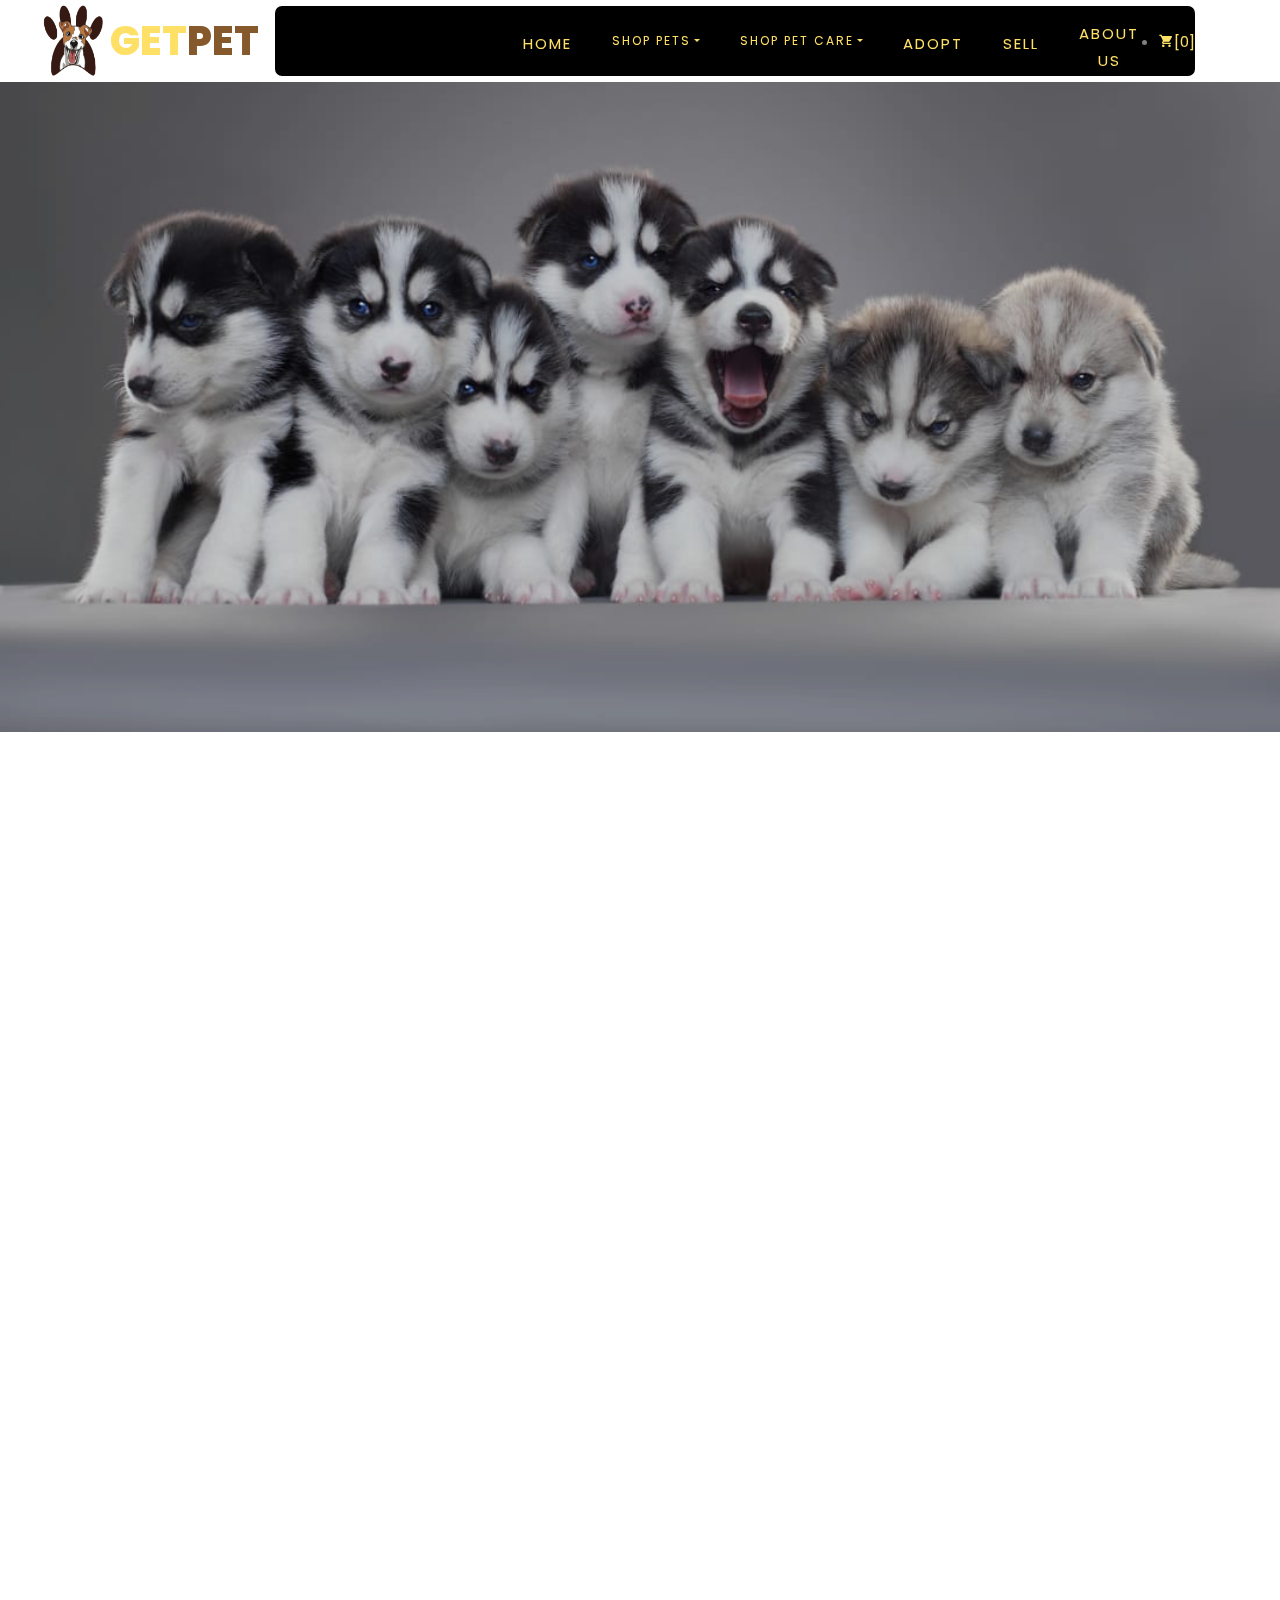
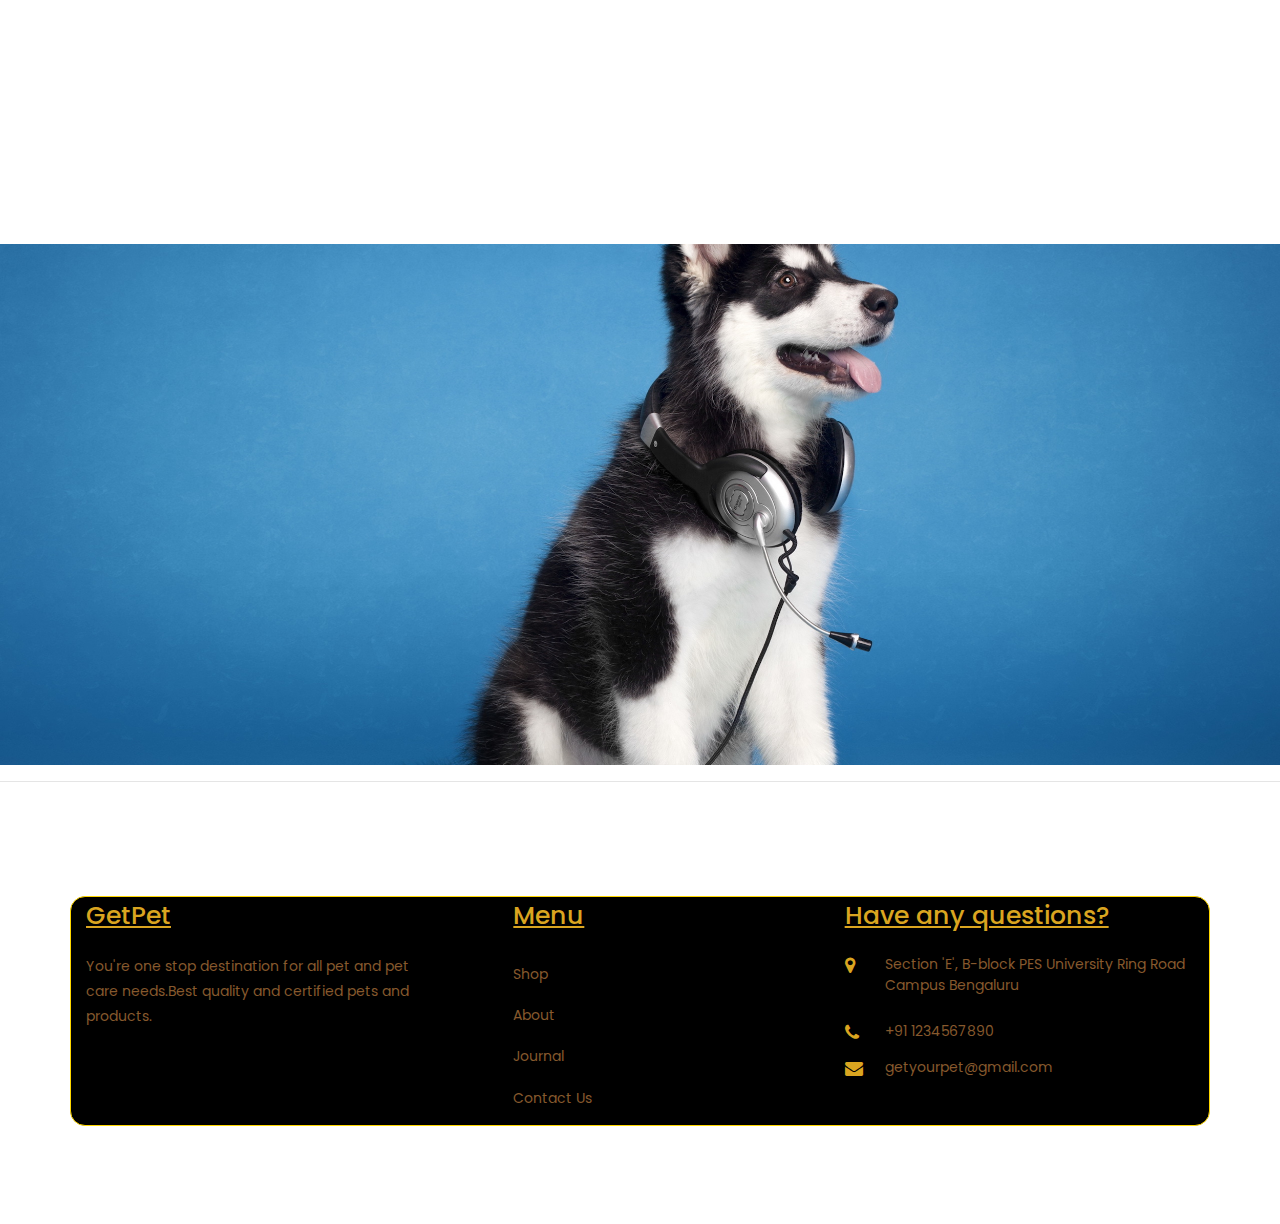
<file: GetPet Home/index.html>
<!DOCTYPE html>
<html>
  <head>
    
    <title>GetPet - Home</title>
    <meta name="viewport" content="width=device-width, initial-scale=1, shrink-to-fit=no">
    <link href="https://fonts.googleapis.com/css?family=Poppins:200,300,400,500,600,700,800&display=swap" rel="stylesheet">
    <link rel="stylesheet" href="css/open-iconic-bootstrap.min.css">
    <link rel="stylesheet" href="css/animate.css">
    <link rel="stylesheet" href="css/owl.carousel.min.css">
    <link rel="stylesheet" href="css/magnific-popup.css">
    <link rel="stylesheet" href="css/aos.css">
    <link rel="stylesheet" href="css/ionicons.min.css">
    <link rel="stylesheet" href="css/jquery.timepicker.css">
    <link rel="stylesheet" href="css/flaticon.css">
    <link rel="stylesheet" href="css/icomoon.css">
    <link rel="stylesheet" href="css/style.css">
  </head>
  <body class="goto-here">

    <nav class="navbar navbar-expand-lg navbar-dark ftco_navbar bg-dark ftco-navbar-light" id="ftco-navbar">
	    <div class="container"><img src="images/logo.png" height="75px" width="75px" style="margin-left: -50px">
	      <a class="navbar-brand" href="index.html" style="color: #ffe066;font-size: 40px;">Get<font style="color: #86592d ">Pet</font></a>
	     
	        

	      <div class="collapse navbar-collapse" id="ftco-nav" style="background-color: black;border-radius: 7px;">
	        <ul class="navbar-nav ml-auto" style="height: 70px;">
	          <li class="nav-item active"><a href="index.html" class="nav-link" style="color: #ffe066;font-size: 15px; " onfocus="activel()">Home</a></li>
	          <li class="nav-item dropdown">
              <a class="nav-link dropdown-toggle" href="#" id="dropdown04" data-toggle="dropdown" aria-haspopup="true" style="color: #ffe066;font-size: 12px;margin-top: 0px; ">Shop Pets</a>
              <div class="dropdown-menu" aria-labelledby="dropdown04" style="background-color: black">
              	<a class="dropdown-item" href="shop.html" style="color: darkgoldenrod">Dogs</a>
              	<a class="dropdown-item" href="wishlist.html" style="color: darkgoldenrod">Cats</a>
                <a class="dropdown-item" href="product-single.html" style="color: darkgoldenrod">Fish</a>
                <a class="dropdown-item" href="cart.html" style="color: darkgoldenrod">Birds</a>
                <a class="dropdown-item" href="checkout.html" style="color: darkgoldenrod">Others</a>
              </div>
            </li>
                <li class="nav-item dropdown">
              <a class="nav-link dropdown-toggle" href="#" id="dropdown04" data-toggle="dropdown" aria-haspopup="true" style="color: #ffe066;font-size: 12px;margin-top: 0px ">Shop Pet Care</a>
              <div class="dropdown-menu" aria-labelledby="dropdown04" style="background-color: black">
              	<a class="dropdown-item" href="shop.html" style="color: goldenrod">Food</a>
              	<a class="dropdown-item" href="wishlist.html" style="color: goldenrod">Medicine</a>
                <a class="dropdown-item" href="product-single.html" style="color: goldenrod">Fur Care</a>
                <a class="dropdown-item" href="cart.html" style="color: goldenrod">Bowls &amp; Trays</a>
                <a class="dropdown-item" href="checkout.html" style="color: goldenrod">Accecories</a>
                  <a class="dropdown-item" href="checkout.html" style="color: goldenrod">Bath Care</a>
              </div>
            </li>
                <li class="nav-item"><a href="about.html" class="nav-link" style="color: #ffe066;font-size: 15px;">Adopt</a></li>
                <li class="nav-item"><a href="about.html" class="nav-link" style="color: #ffe066;font-size: 15px; ">Sell</a></li>
	          <li class="nav-item"><a href="about.html" class="nav-link" style="color: #ffe066;font-size: 15px;margin-top: -10px; ">About<br><center>Us</center></a></li>
	         </ul>
               <li class="nav-item cta cta-colored"><span class="icon-shopping_cart" style="color: #ffe066"></span><font style="color: #ffe066">[0]</font></li>
	      </div>
	    </div>
	  </nav>
    

    <section id="home-section" class="hero">
		  <div class="home-slider owl-carousel">
	      <div class="slider-item" style="background-image: url(images/huskypups.jpg);">
	      	<div class="overlay"></div>
	        <div class="container">
	          <div class="row slider-text justify-content-center align-items-center" data-scrollax-parent="true">

	            <div class="col-md-12 ftco-animate text-center">
                    <h1 class="mb-2">Bring home your very own fluffy Husky balls!</h1>
	            </div>

	          </div>
	        </div>
	      </div>

	      <div class="slider-item" style="background-image: url(images/retrieverpups.jpg);">
	      	<div class="overlay"></div>
	        <div class="container">
	          <div class="row slider-text justify-content-center align-items-center" data-scrollax-parent="true">

	            <div class="col-sm-12 ftco-animate text-center">
	              <h1 class="mb-2">We have the cutest puppies in town</h1>
	              <h2 class="subheading mb-4">Dogs of all breeds are available right here!</h2>
	              
	            </div>

	          </div>
	        </div>
	      </div>
	    </div>
    </section>

    <section class="ftco-section">
    	<div class="container">
				<div class="row justify-content-center mb-3 pb-3">
          <div class="col-md-12 heading-section text-center ftco-animate">
          	<span class="subheading" style="font-size: 25px;color: #ffe066 ">Featured Pets</span>
            <h2 class="mb-4" style="color: #86592d">Our Young Ones</h2>
            <p style="color: black">Here are some of the cutest and tiniest friends finding homes faster than ever</p>
          </div>
        </div>   		
    	</div>
    	<div class="container">
    		<div class="row">
    			<div class="col-md-6 col-lg-3 ftco-animate">
    				<div class="product">
    					<a href="#" class="img-prod"><img class="img-fluid" src="images/goldpup1.jpg" alt="Golden Retriever">
    						<span class="status" style="color:#ffe066;background-color:black">10%</span>
    						<div class="overlay"></div>
    					</a>
    					<div class="text py-3 pb-4 px-3 text-center">
    						<h3><a href="#">Golden Retriever</a></h3>
    						<div class="d-flex">
    							<div class="pricing">
		    						<p class="price"><span class="mr-2 price-dc">Rs.12,00,000.00</span><span class="price-sale" style="color: #86592d">Rs.9,600.00</span></p>
		    					</div>
	    					</div>
	    					
    					</div>
    				</div>
    			</div>
    			<div class="col-md-6 col-lg-3 ftco-animate">
    				<div class="product">
    					<a href="#" class="img-prod"><img class="img-fluid" src="images/Germanshepardpup.jpg" alt="German Shephard">
    						<div class="overlay"></div>
    					</a>
    					<div class="text py-3 pb-4 px-3 text-center">
    						<h3><a href="#">German Shephard</a></h3>
    						<div class="d-flex">
    							<div class="pricing">
		    						<p class="price"><span style="color: #86592d">Rs.11,00,000.00</span></p>
		    					</div>
	    					</div>
    					</div>
    				</div>
    			</div>
    			<div class="col-md-6 col-lg-3 ftco-animate">
    				<div class="product">
    					<a href="#" class="img-prod"><img class="img-fluid" src="images/stbernpup.jpg" alt="St Bernard">
	    					<div class="overlay"></div>
	    				</a>
    					<div class="text py-3 pb-4 px-3 text-center">
    						<h3><a href="#">St Bernard</a></h3>
    						<div class="d-flex">
    							<div class="pricing">
		    						<p class="price"><span style="color: #86592d">Rs.15,00,000.00</span></p>
		    					</div>
	    					</div>
    					</div>
    				</div>
    			</div>
    			<div class="col-md-6 col-lg-3 ftco-animate">
    				<div class="product">
    					<a href="#" class="img-prod"><img class="img-fluid" src="images/persiancat.jpg" alt="Persian Kitten">
    						<div class="overlay"></div>
    					</a>
    					<div class="text py-3 pb-4 px-3 text-center">
    						<h3><a href="#">Persian Kitten</a></h3>
    						<div class="d-flex">
    							<div class="pricing">
		    						<p class="price"><span style="color: #86592d">Rs.5,000.00</span></p>
		    					</div>
	    					</div>
    					
    					</div>
    				</div>
    			</div>


    			<div class="col-md-6 col-lg-3 ftco-animate" >
    				<div class="product" style="border-radius: 8px;">
    					<a href="#" class="img-prod"><img class="img-fluid" src="images/himalayacat.jpg" alt="Himalayan Kitten">
    						<span class="status" style="color: #ffe066;background-color: black">10%</span>
    						<div class="overlay"></div>
    					</a>
    					<div class="text py-3 pb-4 px-3 text-center" style="border-radius: 10px;">
    						<h3><a href="#">Himalayan Kitten</a></h3>
    						<div class="d-flex">
    							<div class="pricing">
		    						<p class="price"><span class="mr-2 price-dc">Rs.7,00,000.00</span><span class="price-sale" style="color: #86592d">Rs.5,600.00</span></p>
		    					</div>
	    					</div>
    					</div>
    				</div>
    			</div>
    			<div class="col-md-6 col-lg-3 ftco-animate">
    				<div class="product">
    					<a href="#" class="img-prod"><img class="img-fluid" src="images/bettas.jpg" alt="Bettas Fish">
    						<div class="overlay"></div>
    					</a>
    					<div class="text py-3 pb-4 px-3 text-center">
    						<h3><a href="#">Bettas Fish</a></h3>
    						<div class="d-flex">
    							<div class="pricing">
		    						<p class="price"><span style="color: #86592d">Rs.2,499.00</span></p>
		    					</div>
	    					</div>
    					</div>
    				</div>
    			</div>
    			<div class="col-md-6 col-lg-3 ftco-animate">
    				<div class="product">
    					<a href="#" class="img-prod"><img class="img-fluid" src="images/clown.jpg" alt="Clown Fish">
	    					<div class="overlay"></div>
	    				</a>
    					<div class="text py-3 pb-4 px-3 text-center">
    						<h3><a href="#">Clown Fish</a></h3>
    						<div class="d-flex">
    							<div class="pricing">
		    						<p class="price"><span style="color: #86592d">Rs.999.00</span></p>
		    					</div>
	    					</div>
    					</div>
    				</div>
    			</div>
    			<div class="col-md-6 col-lg-3 ftco-animate">
    				<div class="product">
    					<a href="#" class="img-prod"><img class="img-fluid" src="images/hycanithmackaw.jpg" alt="Hycanith mackaw">
    						<div class="overlay"></div>
    					</a>
    					<div class="text py-3 pb-4 px-3 text-center">
    						<h3><a href="#">Hyacinth Mackaw</a></h3>
    						<div class="d-flex">
    							<div class="pricing">
		    						<p class="price"><span style="color: #86592d">Rs.7,499.00</span></p>
		    					</div>
	    					</div>
    					</div>
    				</div>
    			</div>
    		</div>
    	</div>
    </section>
		
		<section class="ftco-section img" style="background-image: url(images/huskpup.jpg);">
    	<div class="container">
				<div class="row justify-content-start">
          <div class="col-md-6 heading-section ftco-animate deal-of-the-day ftco-animate">
          	<span class="subheading" style="color: #ffe066 ">Best Price For You</span>
            <h2 class="mb-4">Deal of the day</h2>
            <p style="color: white">From the heritage of the North, the beast of the snow and the Eyes of the Cold.</p>
            <h3><a href="#" style="color: mediumblue">Siberian Husky</a></h3>
            <span class="price" style="color: darkgray"><font sixe="8px">Rs.20,999.00 </font><a href="#" style="color: goldenrod;font-size: 24px;">&nbsp; now Rs.16,999.00 only</a></span>
            <div id="timer" class="d-flex mt-5">
						  <div class="time" id="days"></div>
						  <div class="time pl-3" id="hours"></div>
						  <div class="time pl-3" id="minutes"></div>
						  <div class="time pl-3" id="seconds"></div>
						</div>
          </div>
        </div>   		
    	</div>
    </section>

    
    <hr>

    <footer class="ftco-footer ftco-section">
      <div class="container" style="border: 1px solid gold;border-radius: 15px;background-color: black;height: 230px;">
      	
        <div class="row mb-5">
          <div class="col-md">
            <div class="ftco-footer-widget mb-4">
              <h2 class="ftco-heading-2" style="color: goldenrod;font-size: 25px;"><u>GetPet</u></h2>
              <p style="color: #86592d">You're one stop destination for all pet and pet care needs.Best quality and certified pets and products.</p>
            </div>
          </div>
          <div class="col-md">
            <div class="ftco-footer-widget mb-4 ml-md-5">
              <h2 class="ftco-heading-2" style="color: goldenrod;font-size: 25px"><u>Menu</u></h2>
              <ul class="list-unstyled">
                <li><a href="#" class="py-2 d-block" style="color: #86592d">Shop</a></li>
                <li><a href="#" class="py-2 d-block" style="color: #86592d">About</a></li>
                <li><a href="#" class="py-2 d-block" style="color: #86592d">Journal</a></li>
                <li><a href="#" class="py-2 d-block" style="color: #86592d">Contact Us</a></li>
              </ul>
            </div>
          </div>

          <div class="col-md">
            <div class="ftco-footer-widget mb-4">
            	<h2 class="ftco-heading-2" style="color: goldenrod;font-size: 25px"><u>Have any questions?</u></h2>
            	<div class="block-23 mb-3">
	              <ul>
	                <li><span class="icon icon-map-marker" style="color: goldenrod"></span><span class="text" style="color: #86592d">Section 'E', B-block PES University Ring Road Campus Bengaluru</span></li><br>
	                <li><a href="#"><span class="icon icon-phone" style="color: goldenrod"></span><span class="text" style="color: #86592d">+91 1234567890</span></a></li>
	                <li><a href="#"><span class="icon icon-envelope" style="color: goldenrod"></span><span class="text" style="color: #86592d">getyourpet@gmail.com</span></a></li>
	              </ul>
	            </div>
            </div>
          </div>
        </div>
        <div class="row">
          <div class="col-md-12 text-center">   
          </div>
        </div>
      </div>
    </footer>
    
  <script src="js/jquery.min.js"></script>
  <script src="js/jquery-migrate-3.0.1.min.js"></script>
  <script src="js/bootstrap.min.js"></script>
  <script src="js/jquery.easing.1.3.js"></script>
  <script src="js/jquery.waypoints.min.js"></script>
  <script src="js/jquery.stellar.min.js"></script>
  <script src="js/owl.carousel.min.js"></script>
  <script src="js/jquery.magnific-popup.min.js"></script>
  <script src="js/aos.js"></script>
  <script src="js/jquery.animateNumber.min.js"></script>
  <script src="js/bootstrap-datepicker.js"></script>
  <script src="js/scrollax.min.js"></script>
  <script src="js/main.js"></script>
    
  </body>
</html>
</file>
<file: GetPet Home/css/flaticon.css>
/*
  	Flaticon icon font: Flaticon
  	Creation date: 12/08/2018 13:24
  	*/


@font-face {
  font-family: "Flaticon";
  src: url("../fonts/flaticon/font/Flaticon.eot");
  src: url("../fonts/flaticon/font/Flaticon.eot?#iefix") format("embedded-opentype"),
       url("../fonts/flaticon/font/Flaticon.woff") format("woff"),
       url("../fonts/flaticon/font/Flaticon.ttf") format("truetype"),
       url("../fonts/flaticon/font/Flaticon.svg#Flaticon") format("svg");
  font-weight: normal;
  font-style: normal;
}

@media screen and (-webkit-min-device-pixel-ratio:0) {
  @font-face {
    font-family: "Flaticon";
    src: url("../fonts/flaticon/font/Flaticon.svg#Flaticon") format("svg");
  }
}

[class^="flaticon-"]:before, [class*=" flaticon-"]:before,
[class^="flaticon-"]:after, [class*=" flaticon-"]:after {   
  font-family: Flaticon;
  font-style: normal;
  font-weight: normal;
  font-variant: normal;
  text-transform: none;
  line-height: 1;

  /* Better Font Rendering =========== */
  -webkit-font-smoothing: antialiased;
  -moz-osx-font-smoothing: grayscale;
}

.flaticon-shipped:before { content: "\f100"; }
.flaticon-box:before { content: "\f101"; }
.flaticon-award:before { content: "\f102"; }
.flaticon-customer-service:before { content: "\f103"; }
.flaticon-salad:before { content: "\f104"; }
.flaticon-diet:before { content: "\f105"; }
</file>
<file: GetPet Home/css/icomoon.css>
@font-face {
  font-family: 'icomoon';
  src:  url('../fonts/icomoon/icomoon.eot?6tt51o');
  src:  url('../fonts/icomoon/icomoon.eot?6tt51o#iefix') format('embedded-opentype'),
    url('../fonts/icomoon/icomoon.ttf?6tt51o') format('truetype'),
    url('../fonts/icomoon/icomoon.woff?6tt51o') format('woff'),
    url('../fonts/icomoon/icomoon.svg?6tt51o#icomoon') format('svg');
  font-weight: normal;
  font-style: normal;
}

[class^="icon-"], [class*=" icon-"] {
  /* use !important to prevent issues with browser extensions that change fonts */
  font-family: 'icomoon' !important;
  speak: none;
  font-style: normal;
  font-weight: normal;
  font-variant: normal;
  text-transform: none;
  line-height: 1;

  /* Better Font Rendering =========== */
  -webkit-font-smoothing: antialiased;
  -moz-osx-font-smoothing: grayscale;
}

.icon-asterisk:before {
  content: "\f069";
}
.icon-plus:before {
  content: "\f067";
}
.icon-question:before {
  content: "\f128";
}
.icon-minus:before {
  content: "\f068";
}
.icon-glass:before {
  content: "\f000";
}
.icon-music:before {
  content: "\f001";
}
.icon-search:before {
  content: "\f002";
}
.icon-envelope-o:before {
  content: "\f003";
}
.icon-heart:before {
  content: "\f004";
}
.icon-star:before {
  content: "\f005";
}
.icon-star-o:before {
  content: "\f006";
}
.icon-user:before {
  content: "\f007";
}
.icon-film:before {
  content: "\f008";
}
.icon-th-large:before {
  content: "\f009";
}
.icon-th:before {
  content: "\f00a";
}
.icon-th-list:before {
  content: "\f00b";
}
.icon-check:before {
  content: "\f00c";
}
.icon-close:before {
  content: "\f00d";
}
.icon-remove:before {
  content: "\f00d";
}
.icon-times:before {
  content: "\f00d";
}
.icon-search-plus:before {
  content: "\f00e";
}
.icon-search-minus:before {
  content: "\f010";
}
.icon-power-off:before {
  content: "\f011";
}
.icon-signal:before {
  content: "\f012";
}
.icon-cog:before {
  content: "\f013";
}
.icon-gear:before {
  content: "\f013";
}
.icon-trash-o:before {
  content: "\f014";
}
.icon-home:before {
  content: "\f015";
}
.icon-file-o:before {
  content: "\f016";
}
.icon-clock-o:before {
  content: "\f017";
}
.icon-road:before {
  content: "\f018";
}
.icon-download:before {
  content: "\f019";
}
.icon-arrow-circle-o-down:before {
  content: "\f01a";
}
.icon-arrow-circle-o-up:before {
  content: "\f01b";
}
.icon-inbox:before {
  content: "\f01c";
}
.icon-play-circle-o:before {
  content: "\f01d";
}
.icon-repeat:before {
  content: "\f01e";
}
.icon-rotate-right:before {
  content: "\f01e";
}
.icon-refresh:before {
  content: "\f021";
}
.icon-list-alt:before {
  content: "\f022";
}
.icon-lock:before {
  content: "\f023";
}
.icon-flag:before {
  content: "\f024";
}
.icon-headphones:before {
  content: "\f025";
}
.icon-volume-off:before {
  content: "\f026";
}
.icon-volume-down:before {
  content: "\f027";
}
.icon-volume-up:before {
  content: "\f028";
}
.icon-qrcode:before {
  content: "\f029";
}
.icon-barcode:before {
  content: "\f02a";
}
.icon-tag:before {
  content: "\f02b";
}
.icon-tags:before {
  content: "\f02c";
}
.icon-book:before {
  content: "\f02d";
}
.icon-bookmark:before {
  content: "\f02e";
}
.icon-print:before {
  content: "\f02f";
}
.icon-camera:before {
  content: "\f030";
}
.icon-font:before {
  content: "\f031";
}
.icon-bold:before {
  content: "\f032";
}
.icon-italic:before {
  content: "\f033";
}
.icon-text-height:before {
  content: "\f034";
}
.icon-text-width:before {
  content: "\f035";
}
.icon-align-left:before {
  content: "\f036";
}
.icon-align-center:before {
  content: "\f037";
}
.icon-align-right:before {
  content: "\f038";
}
.icon-align-justify:before {
  content: "\f039";
}
.icon-list:before {
  content: "\f03a";
}
.icon-dedent:before {
  content: "\f03b";
}
.icon-outdent:before {
  content: "\f03b";
}
.icon-indent:before {
  content: "\f03c";
}
.icon-video-camera:before {
  content: "\f03d";
}
.icon-image:before {
  content: "\f03e";
}
.icon-photo:before {
  content: "\f03e";
}
.icon-picture-o:before {
  content: "\f03e";
}
.icon-pencil:before {
  content: "\f040";
}
.icon-map-marker:before {
  content: "\f041";
}
.icon-adjust:before {
  content: "\f042";
}
.icon-tint:before {
  content: "\f043";
}
.icon-edit:before {
  content: "\f044";
}
.icon-pencil-square-o:before {
  content: "\f044";
}
.icon-share-square-o:before {
  content: "\f045";
}
.icon-check-square-o:before {
  content: "\f046";
}
.icon-arrows:before {
  content: "\f047";
}
.icon-step-backward:before {
  content: "\f048";
}
.icon-fast-backward:before {
  content: "\f049";
}
.icon-backward:before {
  content: "\f04a";
}
.icon-play:before {
  content: "\f04b";
}
.icon-pause:before {
  content: "\f04c";
}
.icon-stop:before {
  content: "\f04d";
}
.icon-forward:before {
  content: "\f04e";
}
.icon-fast-forward:before {
  content: "\f050";
}
.icon-step-forward:before {
  content: "\f051";
}
.icon-eject:before {
  content: "\f052";
}
.icon-chevron-left:before {
  content: "\f053";
}
.icon-chevron-right:before {
  content: "\f054";
}
.icon-plus-circle:before {
  content: "\f055";
}
.icon-minus-circle:before {
  content: "\f056";
}
.icon-times-circle:before {
  content: "\f057";
}
.icon-check-circle:before {
  content: "\f058";
}
.icon-question-circle:before {
  content: "\f059";
}
.icon-info-circle:before {
  content: "\f05a";
}
.icon-crosshairs:before {
  content: "\f05b";
}
.icon-times-circle-o:before {
  content: "\f05c";
}
.icon-check-circle-o:before {
  content: "\f05d";
}
.icon-ban:before {
  content: "\f05e";
}
.icon-arrow-left:before {
  content: "\f060";
}
.icon-arrow-right:before {
  content: "\f061";
}
.icon-arrow-up:before {
  content: "\f062";
}
.icon-arrow-down:before {
  content: "\f063";
}
.icon-mail-forward:before {
  content: "\f064";
}
.icon-share:before {
  content: "\f064";
}
.icon-expand:before {
  content: "\f065";
}
.icon-compress:before {
  content: "\f066";
}
.icon-exclamation-circle:before {
  content: "\f06a";
}
.icon-gift:before {
  content: "\f06b";
}
.icon-leaf:before {
  content: "\f06c";
}
.icon-fire:before {
  content: "\f06d";
}
.icon-eye:before {
  content: "\f06e";
}
.icon-eye-slash:before {
  content: "\f070";
}
.icon-exclamation-triangle:before {
  content: "\f071";
}
.icon-warning:before {
  content: "\f071";
}
.icon-plane:before {
  content: "\f072";
}
.icon-calendar:before {
  content: "\f073";
}
.icon-random:before {
  content: "\f074";
}
.icon-comment:before {
  content: "\f075";
}
.icon-magnet:before {
  content: "\f076";
}
.icon-chevron-up:before {
  content: "\f077";
}
.icon-chevron-down:before {
  content: "\f078";
}
.icon-retweet:before {
  content: "\f079";
}
.icon-shopping-cart:before {
  content: "\f07a";
}
.icon-folder:before {
  content: "\f07b";
}
.icon-folder-open:before {
  content: "\f07c";
}
.icon-arrows-v:before {
  content: "\f07d";
}
.icon-arrows-h:before {
  content: "\f07e";
}
.icon-bar-chart:before {
  content: "\f080";
}
.icon-bar-chart-o:before {
  content: "\f080";
}
.icon-twitter-square:before {
  content: "\f081";
}
.icon-facebook-square:before {
  content: "\f082";
}
.icon-camera-retro:before {
  content: "\f083";
}
.icon-key:before {
  content: "\f084";
}
.icon-cogs:before {
  content: "\f085";
}
.icon-gears:before {
  content: "\f085";
}
.icon-comments:before {
  content: "\f086";
}
.icon-thumbs-o-up:before {
  content: "\f087";
}
.icon-thumbs-o-down:before {
  content: "\f088";
}
.icon-star-half:before {
  content: "\f089";
}
.icon-heart-o:before {
  content: "\f08a";
}
.icon-sign-out:before {
  content: "\f08b";
}
.icon-linkedin-square:before {
  content: "\f08c";
}
.icon-thumb-tack:before {
  content: "\f08d";
}
.icon-external-link:before {
  content: "\f08e";
}
.icon-sign-in:before {
  content: "\f090";
}
.icon-trophy:before {
  content: "\f091";
}
.icon-github-square:before {
  content: "\f092";
}
.icon-upload:before {
  content: "\f093";
}
.icon-lemon-o:before {
  content: "\f094";
}
.icon-phone:before {
  content: "\f095";
}
.icon-square-o:before {
  content: "\f096";
}
.icon-bookmark-o:before {
  content: "\f097";
}
.icon-phone-square:before {
  content: "\f098";
}
.icon-twitter:before {
  content: "\f099";
}
.icon-facebook:before {
  content: "\f09a";
}
.icon-facebook-f:before {
  content: "\f09a";
}
.icon-github:before {
  content: "\f09b";
}
.icon-unlock:before {
  content: "\f09c";
}
.icon-credit-card:before {
  content: "\f09d";
}
.icon-feed:before {
  content: "\f09e";
}
.icon-rss:before {
  content: "\f09e";
}
.icon-hdd-o:before {
  content: "\f0a0";
}
.icon-bullhorn:before {
  content: "\f0a1";
}
.icon-bell-o:before {
  content: "\f0a2";
}
.icon-certificate:before {
  content: "\f0a3";
}
.icon-hand-o-right:before {
  content: "\f0a4";
}
.icon-hand-o-left:before {
  content: "\f0a5";
}
.icon-hand-o-up:before {
  content: "\f0a6";
}
.icon-hand-o-down:before {
  content: "\f0a7";
}
.icon-arrow-circle-left:before {
  content: "\f0a8";
}
.icon-arrow-circle-right:before {
  content: "\f0a9";
}
.icon-arrow-circle-up:before {
  content: "\f0aa";
}
.icon-arrow-circle-down:before {
  content: "\f0ab";
}
.icon-globe:before {
  content: "\f0ac";
}
.icon-wrench:before {
  content: "\f0ad";
}
.icon-tasks:before {
  content: "\f0ae";
}
.icon-filter:before {
  content: "\f0b0";
}
.icon-briefcase:before {
  content: "\f0b1";
}
.icon-arrows-alt:before {
  content: "\f0b2";
}
.icon-group:before {
  content: "\f0c0";
}
.icon-users:before {
  content: "\f0c0";
}
.icon-chain:before {
  content: "\f0c1";
}
.icon-link:before {
  content: "\f0c1";
}
.icon-cloud:before {
  content: "\f0c2";
}
.icon-flask:before {
  content: "\f0c3";
}
.icon-cut:before {
  content: "\f0c4";
}
.icon-scissors:before {
  content: "\f0c4";
}
.icon-copy:before {
  content: "\f0c5";
}
.icon-files-o:before {
  content: "\f0c5";
}
.icon-paperclip:before {
  content: "\f0c6";
}
.icon-floppy-o:before {
  content: "\f0c7";
}
.icon-save:before {
  content: "\f0c7";
}
.icon-square:before {
  content: "\f0c8";
}
.icon-bars:before {
  content: "\f0c9";
}
.icon-navicon:before {
  content: "\f0c9";
}
.icon-reorder:before {
  content: "\f0c9";
}
.icon-list-ul:before {
  content: "\f0ca";
}
.icon-list-ol:before {
  content: "\f0cb";
}
.icon-strikethrough:before {
  content: "\f0cc";
}
.icon-underline:before {
  content: "\f0cd";
}
.icon-table:before {
  content: "\f0ce";
}
.icon-magic:before {
  content: "\f0d0";
}
.icon-truck:before {
  content: "\f0d1";
}
.icon-pinterest:before {
  content: "\f0d2";
}
.icon-pinterest-square:before {
  content: "\f0d3";
}
.icon-google-plus-square:before {
  content: "\f0d4";
}
.icon-google-plus:before {
  content: "\f0d5";
}
.icon-money:before {
  content: "\f0d6";
}
.icon-caret-down:before {
  content: "\f0d7";
}
.icon-caret-up:before {
  content: "\f0d8";
}
.icon-caret-left:before {
  content: "\f0d9";
}
.icon-caret-right:before {
  content: "\f0da";
}
.icon-columns:before {
  content: "\f0db";
}
.icon-sort:before {
  content: "\f0dc";
}
.icon-unsorted:before {
  content: "\f0dc";
}
.icon-sort-desc:before {
  content: "\f0dd";
}
.icon-sort-down:before {
  content: "\f0dd";
}
.icon-sort-asc:before {
  content: "\f0de";
}
.icon-sort-up:before {
  content: "\f0de";
}
.icon-envelope:before {
  content: "\f0e0";
}
.icon-linkedin:before {
  content: "\f0e1";
}
.icon-rotate-left:before {
  content: "\f0e2";
}
.icon-undo:before {
  content: "\f0e2";
}
.icon-gavel:before {
  content: "\f0e3";
}
.icon-legal:before {
  content: "\f0e3";
}
.icon-dashboard:before {
  content: "\f0e4";
}
.icon-tachometer:before {
  content: "\f0e4";
}
.icon-comment-o:before {
  content: "\f0e5";
}
.icon-comments-o:before {
  content: "\f0e6";
}
.icon-bolt:before {
  content: "\f0e7";
}
.icon-flash:before {
  content: "\f0e7";
}
.icon-sitemap:before {
  content: "\f0e8";
}
.icon-umbrella:before {
  content: "\f0e9";
}
.icon-clipboard:before {
  content: "\f0ea";
}
.icon-paste:before {
  content: "\f0ea";
}
.icon-lightbulb-o:before {
  content: "\f0eb";
}
.icon-exchange:before {
  content: "\f0ec";
}
.icon-cloud-download:before {
  content: "\f0ed";
}
.icon-cloud-upload:before {
  content: "\f0ee";
}
.icon-user-md:before {
  content: "\f0f0";
}
.icon-stethoscope:before {
  content: "\f0f1";
}
.icon-suitcase:before {
  content: "\f0f2";
}
.icon-bell:before {
  content: "\f0f3";
}
.icon-coffee:before {
  content: "\f0f4";
}
.icon-cutlery:before {
  content: "\f0f5";
}
.icon-file-text-o:before {
  content: "\f0f6";
}
.icon-building-o:before {
  content: "\f0f7";
}
.icon-hospital-o:before {
  content: "\f0f8";
}
.icon-ambulance:before {
  content: "\f0f9";
}
.icon-medkit:before {
  content: "\f0fa";
}
.icon-fighter-jet:before {
  content: "\f0fb";
}
.icon-beer:before {
  content: "\f0fc";
}
.icon-h-square:before {
  content: "\f0fd";
}
.icon-plus-square:before {
  content: "\f0fe";
}
.icon-angle-double-left:before {
  content: "\f100";
}
.icon-angle-double-right:before {
  content: "\f101";
}
.icon-angle-double-up:before {
  content: "\f102";
}
.icon-angle-double-down:before {
  content: "\f103";
}
.icon-angle-left:before {
  content: "\f104";
}
.icon-angle-right:before {
  content: "\f105";
}
.icon-angle-up:before {
  content: "\f106";
}
.icon-angle-down:before {
  content: "\f107";
}
.icon-desktop:before {
  content: "\f108";
}
.icon-laptop:before {
  content: "\f109";
}
.icon-tablet:before {
  content: "\f10a";
}
.icon-mobile:before {
  content: "\f10b";
}
.icon-mobile-phone:before {
  content: "\f10b";
}
.icon-circle-o:before {
  content: "\f10c";
}
.icon-quote-left:before {
  content: "\f10d";
}
.icon-quote-right:before {
  content: "\f10e";
}
.icon-spinner:before {
  content: "\f110";
}
.icon-circle:before {
  content: "\f111";
}
.icon-mail-reply:before {
  content: "\f112";
}
.icon-reply:before {
  content: "\f112";
}
.icon-github-alt:before {
  content: "\f113";
}
.icon-folder-o:before {
  content: "\f114";
}
.icon-folder-open-o:before {
  content: "\f115";
}
.icon-smile-o:before {
  content: "\f118";
}
.icon-frown-o:before {
  content: "\f119";
}
.icon-meh-o:before {
  content: "\f11a";
}
.icon-gamepad:before {
  content: "\f11b";
}
.icon-keyboard-o:before {
  content: "\f11c";
}
.icon-flag-o:before {
  content: "\f11d";
}
.icon-flag-checkered:before {
  content: "\f11e";
}
.icon-terminal:before {
  content: "\f120";
}
.icon-code:before {
  content: "\f121";
}
.icon-mail-reply-all:before {
  content: "\f122";
}
.icon-reply-all:before {
  content: "\f122";
}
.icon-star-half-empty:before {
  content: "\f123";
}
.icon-star-half-full:before {
  content: "\f123";
}
.icon-star-half-o:before {
  content: "\f123";
}
.icon-location-arrow:before {
  content: "\f124";
}
.icon-crop:before {
  content: "\f125";
}
.icon-code-fork:before {
  content: "\f126";
}
.icon-chain-broken:before {
  content: "\f127";
}
.icon-unlink:before {
  content: "\f127";
}
.icon-info:before {
  content: "\f129";
}
.icon-exclamation:before {
  content: "\f12a";
}
.icon-superscript:before {
  content: "\f12b";
}
.icon-subscript:before {
  content: "\f12c";
}
.icon-eraser:before {
  content: "\f12d";
}
.icon-puzzle-piece:before {
  content: "\f12e";
}
.icon-microphone:before {
  content: "\f130";
}
.icon-microphone-slash:before {
  content: "\f131";
}
.icon-shield:before {
  content: "\f132";
}
.icon-calendar-o:before {
  content: "\f133";
}
.icon-fire-extinguisher:before {
  content: "\f134";
}
.icon-rocket:before {
  content: "\f135";
}
.icon-maxcdn:before {
  content: "\f136";
}
.icon-chevron-circle-left:before {
  content: "\f137";
}
.icon-chevron-circle-right:before {
  content: "\f138";
}
.icon-chevron-circle-up:before {
  content: "\f139";
}
.icon-chevron-circle-down:before {
  content: "\f13a";
}
.icon-html5:before {
  content: "\f13b";
}
.icon-css3:before {
  content: "\f13c";
}
.icon-anchor:before {
  content: "\f13d";
}
.icon-unlock-alt:before {
  content: "\f13e";
}
.icon-bullseye:before {
  content: "\f140";
}
.icon-ellipsis-h:before {
  content: "\f141";
}
.icon-ellipsis-v:before {
  content: "\f142";
}
.icon-rss-square:before {
  content: "\f143";
}
.icon-play-circle:before {
  content: "\f144";
}
.icon-ticket:before {
  content: "\f145";
}
.icon-minus-square:before {
  content: "\f146";
}
.icon-minus-square-o:before {
  content: "\f147";
}
.icon-level-up:before {
  content: "\f148";
}
.icon-level-down:before {
  content: "\f149";
}
.icon-check-square:before {
  content: "\f14a";
}
.icon-pencil-square:before {
  content: "\f14b";
}
.icon-external-link-square:before {
  content: "\f14c";
}
.icon-share-square:before {
  content: "\f14d";
}
.icon-compass:before {
  content: "\f14e";
}
.icon-caret-square-o-down:before {
  content: "\f150";
}
.icon-toggle-down:before {
  content: "\f150";
}
.icon-caret-square-o-up:before {
  content: "\f151";
}
.icon-toggle-up:before {
  content: "\f151";
}
.icon-caret-square-o-right:before {
  content: "\f152";
}
.icon-toggle-right:before {
  content: "\f152";
}
.icon-eur:before {
  content: "\f153";
}
.icon-euro:before {
  content: "\f153";
}
.icon-gbp:before {
  content: "\f154";
}
.icon-dollar:before {
  content: "\f155";
}
.icon-usd:before {
  content: "\f155";
}
.icon-inr:before {
  content: "\f156";
}
.icon-rupee:before {
  content: "\f156";
}
.icon-cny:before {
  content: "\f157";
}
.icon-jpy:before {
  content: "\f157";
}
.icon-rmb:before {
  content: "\f157";
}
.icon-yen:before {
  content: "\f157";
}
.icon-rouble:before {
  content: "\f158";
}
.icon-rub:before {
  content: "\f158";
}
.icon-ruble:before {
  content: "\f158";
}
.icon-krw:before {
  content: "\f159";
}
.icon-won:before {
  content: "\f159";
}
.icon-bitcoin:before {
  content: "\f15a";
}
.icon-btc:before {
  content: "\f15a";
}
.icon-file:before {
  content: "\f15b";
}
.icon-file-text:before {
  content: "\f15c";
}
.icon-sort-alpha-asc:before {
  content: "\f15d";
}
.icon-sort-alpha-desc:before {
  content: "\f15e";
}
.icon-sort-amount-asc:before {
  content: "\f160";
}
.icon-sort-amount-desc:before {
  content: "\f161";
}
.icon-sort-numeric-asc:before {
  content: "\f162";
}
.icon-sort-numeric-desc:before {
  content: "\f163";
}
.icon-thumbs-up:before {
  content: "\f164";
}
.icon-thumbs-down:before {
  content: "\f165";
}
.icon-youtube-square:before {
  content: "\f166";
}
.icon-youtube:before {
  content: "\f167";
}
.icon-xing:before {
  content: "\f168";
}
.icon-xing-square:before {
  content: "\f169";
}
.icon-youtube-play:before {
  content: "\f16a";
}
.icon-dropbox:before {
  content: "\f16b";
}
.icon-stack-overflow:before {
  content: "\f16c";
}
.icon-instagram:before {
  content: "\f16d";
}
.icon-flickr:before {
  content: "\f16e";
}
.icon-adn:before {
  content: "\f170";
}
.icon-bitbucket:before {
  content: "\f171";
}
.icon-bitbucket-square:before {
  content: "\f172";
}
.icon-tumblr:before {
  content: "\f173";
}
.icon-tumblr-square:before {
  content: "\f174";
}
.icon-long-arrow-down:before {
  content: "\f175";
}
.icon-long-arrow-up:before {
  content: "\f176";
}
.icon-long-arrow-left:before {
  content: "\f177";
}
.icon-long-arrow-right:before {
  content: "\f178";
}
.icon-apple:before {
  content: "\f179";
}
.icon-windows:before {
  content: "\f17a";
}
.icon-android:before {
  content: "\f17b";
}
.icon-linux:before {
  content: "\f17c";
}
.icon-dribbble:before {
  content: "\f17d";
}
.icon-skype:before {
  content: "\f17e";
}
.icon-foursquare:before {
  content: "\f180";
}
.icon-trello:before {
  content: "\f181";
}
.icon-female:before {
  content: "\f182";
}
.icon-male:before {
  content: "\f183";
}
.icon-gittip:before {
  content: "\f184";
}
.icon-gratipay:before {
  content: "\f184";
}
.icon-sun-o:before {
  content: "\f185";
}
.icon-moon-o:before {
  content: "\f186";
}
.icon-archive:before {
  content: "\f187";
}
.icon-bug:before {
  content: "\f188";
}
.icon-vk:before {
  content: "\f189";
}
.icon-weibo:before {
  content: "\f18a";
}
.icon-renren:before {
  content: "\f18b";
}
.icon-pagelines:before {
  content: "\f18c";
}
.icon-stack-exchange:before {
  content: "\f18d";
}
.icon-arrow-circle-o-right:before {
  content: "\f18e";
}
.icon-arrow-circle-o-left:before {
  content: "\f190";
}
.icon-caret-square-o-left:before {
  content: "\f191";
}
.icon-toggle-left:before {
  content: "\f191";
}
.icon-dot-circle-o:before {
  content: "\f192";
}
.icon-wheelchair:before {
  content: "\f193";
}
.icon-vimeo-square:before {
  content: "\f194";
}
.icon-try:before {
  content: "\f195";
}
.icon-turkish-lira:before {
  content: "\f195";
}
.icon-plus-square-o:before {
  content: "\f196";
}
.icon-space-shuttle:before {
  content: "\f197";
}
.icon-slack:before {
  content: "\f198";
}
.icon-envelope-square:before {
  content: "\f199";
}
.icon-wordpress:before {
  content: "\f19a";
}
.icon-openid:before {
  content: "\f19b";
}
.icon-bank:before {
  content: "\f19c";
}
.icon-institution:before {
  content: "\f19c";
}
.icon-university:before {
  content: "\f19c";
}
.icon-graduation-cap:before {
  content: "\f19d";
}
.icon-mortar-board:before {
  content: "\f19d";
}
.icon-yahoo:before {
  content: "\f19e";
}
.icon-google:before {
  content: "\f1a0";
}
.icon-reddit:before {
  content: "\f1a1";
}
.icon-reddit-square:before {
  content: "\f1a2";
}
.icon-stumbleupon-circle:before {
  content: "\f1a3";
}
.icon-stumbleupon:before {
  content: "\f1a4";
}
.icon-delicious:before {
  content: "\f1a5";
}
.icon-digg:before {
  content: "\f1a6";
}
.icon-pied-piper-pp:before {
  content: "\f1a7";
}
.icon-pied-piper-alt:before {
  content: "\f1a8";
}
.icon-drupal:before {
  content: "\f1a9";
}
.icon-joomla:before {
  content: "\f1aa";
}
.icon-language:before {
  content: "\f1ab";
}
.icon-fax:before {
  content: "\f1ac";
}
.icon-building:before {
  content: "\f1ad";
}
.icon-child:before {
  content: "\f1ae";
}
.icon-paw:before {
  content: "\f1b0";
}
.icon-spoon:before {
  content: "\f1b1";
}
.icon-cube:before {
  content: "\f1b2";
}
.icon-cubes:before {
  content: "\f1b3";
}
.icon-behance:before {
  content: "\f1b4";
}
.icon-behance-square:before {
  content: "\f1b5";
}
.icon-steam:before {
  content: "\f1b6";
}
.icon-steam-square:before {
  content: "\f1b7";
}
.icon-recycle:before {
  content: "\f1b8";
}
.icon-automobile:before {
  content: "\f1b9";
}
.icon-car:before {
  content: "\f1b9";
}
.icon-cab:before {
  content: "\f1ba";
}
.icon-taxi:before {
  content: "\f1ba";
}
.icon-tree:before {
  content: "\f1bb";
}
.icon-spotify:before {
  content: "\f1bc";
}
.icon-deviantart:before {
  content: "\f1bd";
}
.icon-soundcloud:before {
  content: "\f1be";
}
.icon-database:before {
  content: "\f1c0";
}
.icon-file-pdf-o:before {
  content: "\f1c1";
}
.icon-file-word-o:before {
  content: "\f1c2";
}
.icon-file-excel-o:before {
  content: "\f1c3";
}
.icon-file-powerpoint-o:before {
  content: "\f1c4";
}
.icon-file-image-o:before {
  content: "\f1c5";
}
.icon-file-photo-o:before {
  content: "\f1c5";
}
.icon-file-picture-o:before {
  content: "\f1c5";
}
.icon-file-archive-o:before {
  content: "\f1c6";
}
.icon-file-zip-o:before {
  content: "\f1c6";
}
.icon-file-audio-o:before {
  content: "\f1c7";
}
.icon-file-sound-o:before {
  content: "\f1c7";
}
.icon-file-movie-o:before {
  content: "\f1c8";
}
.icon-file-video-o:before {
  content: "\f1c8";
}
.icon-file-code-o:before {
  content: "\f1c9";
}
.icon-vine:before {
  content: "\f1ca";
}
.icon-codepen:before {
  content: "\f1cb";
}
.icon-jsfiddle:before {
  content: "\f1cc";
}
.icon-life-bouy:before {
  content: "\f1cd";
}
.icon-life-buoy:before {
  content: "\f1cd";
}
.icon-life-ring:before {
  content: "\f1cd";
}
.icon-life-saver:before {
  content: "\f1cd";
}
.icon-support:before {
  content: "\f1cd";
}
.icon-circle-o-notch:before {
  content: "\f1ce";
}
.icon-ra:before {
  content: "\f1d0";
}
.icon-rebel:before {
  content: "\f1d0";
}
.icon-resistance:before {
  content: "\f1d0";
}
.icon-empire:before {
  content: "\f1d1";
}
.icon-ge:before {
  content: "\f1d1";
}
.icon-git-square:before {
  content: "\f1d2";
}
.icon-git:before {
  content: "\f1d3";
}
.icon-hacker-news:before {
  content: "\f1d4";
}
.icon-y-combinator-square:before {
  content: "\f1d4";
}
.icon-yc-square:before {
  content: "\f1d4";
}
.icon-tencent-weibo:before {
  content: "\f1d5";
}
.icon-qq:before {
  content: "\f1d6";
}
.icon-wechat:before {
  content: "\f1d7";
}
.icon-weixin:before {
  content: "\f1d7";
}
.icon-paper-plane:before {
  content: "\f1d8";
}
.icon-send:before {
  content: "\f1d8";
}
.icon-paper-plane-o:before {
  content: "\f1d9";
}
.icon-send-o:before {
  content: "\f1d9";
}
.icon-history:before {
  content: "\f1da";
}
.icon-circle-thin:before {
  content: "\f1db";
}
.icon-header:before {
  content: "\f1dc";
}
.icon-paragraph:before {
  content: "\f1dd";
}
.icon-sliders:before {
  content: "\f1de";
}
.icon-share-alt:before {
  content: "\f1e0";
}
.icon-share-alt-square:before {
  content: "\f1e1";
}
.icon-bomb:before {
  content: "\f1e2";
}
.icon-futbol-o:before {
  content: "\f1e3";
}
.icon-soccer-ball-o:before {
  content: "\f1e3";
}
.icon-tty:before {
  content: "\f1e4";
}
.icon-binoculars:before {
  content: "\f1e5";
}
.icon-plug:before {
  content: "\f1e6";
}
.icon-slideshare:before {
  content: "\f1e7";
}
.icon-twitch:before {
  content: "\f1e8";
}
.icon-yelp:before {
  content: "\f1e9";
}
.icon-newspaper-o:before {
  content: "\f1ea";
}
.icon-wifi:before {
  content: "\f1eb";
}
.icon-calculator:before {
  content: "\f1ec";
}
.icon-paypal:before {
  content: "\f1ed";
}
.icon-google-wallet:before {
  content: "\f1ee";
}
.icon-cc-visa:before {
  content: "\f1f0";
}
.icon-cc-mastercard:before {
  content: "\f1f1";
}
.icon-cc-discover:before {
  content: "\f1f2";
}
.icon-cc-amex:before {
  content: "\f1f3";
}
.icon-cc-paypal:before {
  content: "\f1f4";
}
.icon-cc-stripe:before {
  content: "\f1f5";
}
.icon-bell-slash:before {
  content: "\f1f6";
}
.icon-bell-slash-o:before {
  content: "\f1f7";
}
.icon-trash:before {
  content: "\f1f8";
}
.icon-copyright:before {
  content: "\f1f9";
}
.icon-at:before {
  content: "\f1fa";
}
.icon-eyedropper:before {
  content: "\f1fb";
}
.icon-paint-brush:before {
  content: "\f1fc";
}
.icon-birthday-cake:before {
  content: "\f1fd";
}
.icon-area-chart:before {
  content: "\f1fe";
}
.icon-pie-chart:before {
  content: "\f200";
}
.icon-line-chart:before {
  content: "\f201";
}
.icon-lastfm:before {
  content: "\f202";
}
.icon-lastfm-square:before {
  content: "\f203";
}
.icon-toggle-off:before {
  content: "\f204";
}
.icon-toggle-on:before {
  content: "\f205";
}
.icon-bicycle:before {
  content: "\f206";
}
.icon-bus:before {
  content: "\f207";
}
.icon-ioxhost:before {
  content: "\f208";
}
.icon-angellist:before {
  content: "\f209";
}
.icon-cc:before {
  content: "\f20a";
}
.icon-ils:before {
  content: "\f20b";
}
.icon-shekel:before {
  content: "\f20b";
}
.icon-sheqel:before {
  content: "\f20b";
}
.icon-meanpath:before {
  content: "\f20c";
}
.icon-buysellads:before {
  content: "\f20d";
}
.icon-connectdevelop:before {
  content: "\f20e";
}
.icon-dashcube:before {
  content: "\f210";
}
.icon-forumbee:before {
  content: "\f211";
}
.icon-leanpub:before {
  content: "\f212";
}
.icon-sellsy:before {
  content: "\f213";
}
.icon-shirtsinbulk:before {
  content: "\f214";
}
.icon-simplybuilt:before {
  content: "\f215";
}
.icon-skyatlas:before {
  content: "\f216";
}
.icon-cart-plus:before {
  content: "\f217";
}
.icon-cart-arrow-down:before {
  content: "\f218";
}
.icon-diamond:before {
  content: "\f219";
}
.icon-ship:before {
  content: "\f21a";
}
.icon-user-secret:before {
  content: "\f21b";
}
.icon-motorcycle:before {
  content: "\f21c";
}
.icon-street-view:before {
  content: "\f21d";
}
.icon-heartbeat:before {
  content: "\f21e";
}
.icon-venus:before {
  content: "\f221";
}
.icon-mars:before {
  content: "\f222";
}
.icon-mercury:before {
  content: "\f223";
}
.icon-intersex:before {
  content: "\f224";
}
.icon-transgender:before {
  content: "\f224";
}
.icon-transgender-alt:before {
  content: "\f225";
}
.icon-venus-double:before {
  content: "\f226";
}
.icon-mars-double:before {
  content: "\f227";
}
.icon-venus-mars:before {
  content: "\f228";
}
.icon-mars-stroke:before {
  content: "\f229";
}
.icon-mars-stroke-v:before {
  content: "\f22a";
}
.icon-mars-stroke-h:before {
  content: "\f22b";
}
.icon-neuter:before {
  content: "\f22c";
}
.icon-genderless:before {
  content: "\f22d";
}
.icon-facebook-official:before {
  content: "\f230";
}
.icon-pinterest-p:before {
  content: "\f231";
}
.icon-whatsapp:before {
  content: "\f232";
}
.icon-server:before {
  content: "\f233";
}
.icon-user-plus:before {
  content: "\f234";
}
.icon-user-times:before {
  content: "\f235";
}
.icon-bed:before {
  content: "\f236";
}
.icon-hotel:before {
  content: "\f236";
}
.icon-viacoin:before {
  content: "\f237";
}
.icon-train:before {
  content: "\f238";
}
.icon-subway:before {
  content: "\f239";
}
.icon-medium:before {
  content: "\f23a";
}
.icon-y-combinator:before {
  content: "\f23b";
}
.icon-yc:before {
  content: "\f23b";
}
.icon-optin-monster:before {
  content: "\f23c";
}
.icon-opencart:before {
  content: "\f23d";
}
.icon-expeditedssl:before {
  content: "\f23e";
}
.icon-battery:before {
  content: "\f240";
}
.icon-battery-4:before {
  content: "\f240";
}
.icon-battery-full:before {
  content: "\f240";
}
.icon-battery-3:before {
  content: "\f241";
}
.icon-battery-three-quarters:before {
  content: "\f241";
}
.icon-battery-2:before {
  content: "\f242";
}
.icon-battery-half:before {
  content: "\f242";
}
.icon-battery-1:before {
  content: "\f243";
}
.icon-battery-quarter:before {
  content: "\f243";
}
.icon-battery-0:before {
  content: "\f244";
}
.icon-battery-empty:before {
  content: "\f244";
}
.icon-mouse-pointer:before {
  content: "\f245";
}
.icon-i-cursor:before {
  content: "\f246";
}
.icon-object-group:before {
  content: "\f247";
}
.icon-object-ungroup:before {
  content: "\f248";
}
.icon-sticky-note:before {
  content: "\f249";
}
.icon-sticky-note-o:before {
  content: "\f24a";
}
.icon-cc-jcb:before {
  content: "\f24b";
}
.icon-cc-diners-club:before {
  content: "\f24c";
}
.icon-clone:before {
  content: "\f24d";
}
.icon-balance-scale:before {
  content: "\f24e";
}
.icon-hourglass-o:before {
  content: "\f250";
}
.icon-hourglass-1:before {
  content: "\f251";
}
.icon-hourglass-start:before {
  content: "\f251";
}
.icon-hourglass-2:before {
  content: "\f252";
}
.icon-hourglass-half:before {
  content: "\f252";
}
.icon-hourglass-3:before {
  content: "\f253";
}
.icon-hourglass-end:before {
  content: "\f253";
}
.icon-hourglass:before {
  content: "\f254";
}
.icon-hand-grab-o:before {
  content: "\f255";
}
.icon-hand-rock-o:before {
  content: "\f255";
}
.icon-hand-paper-o:before {
  content: "\f256";
}
.icon-hand-stop-o:before {
  content: "\f256";
}
.icon-hand-scissors-o:before {
  content: "\f257";
}
.icon-hand-lizard-o:before {
  content: "\f258";
}
.icon-hand-spock-o:before {
  content: "\f259";
}
.icon-hand-pointer-o:before {
  content: "\f25a";
}
.icon-hand-peace-o:before {
  content: "\f25b";
}
.icon-trademark:before {
  content: "\f25c";
}
.icon-registered:before {
  content: "\f25d";
}
.icon-creative-commons:before {
  content: "\f25e";
}
.icon-gg:before {
  content: "\f260";
}
.icon-gg-circle:before {
  content: "\f261";
}
.icon-tripadvisor:before {
  content: "\f262";
}
.icon-odnoklassniki:before {
  content: "\f263";
}
.icon-odnoklassniki-square:before {
  content: "\f264";
}
.icon-get-pocket:before {
  content: "\f265";
}
.icon-wikipedia-w:before {
  content: "\f266";
}
.icon-safari:before {
  content: "\f267";
}
.icon-chrome:before {
  content: "\f268";
}
.icon-firefox:before {
  content: "\f269";
}
.icon-opera:before {
  content: "\f26a";
}
.icon-internet-explorer:before {
  content: "\f26b";
}
.icon-television:before {
  content: "\f26c";
}
.icon-tv:before {
  content: "\f26c";
}
.icon-contao:before {
  content: "\f26d";
}
.icon-500px:before {
  content: "\f26e";
}
.icon-amazon:before {
  content: "\f270";
}
.icon-calendar-plus-o:before {
  content: "\f271";
}
.icon-calendar-minus-o:before {
  content: "\f272";
}
.icon-calendar-times-o:before {
  content: "\f273";
}
.icon-calendar-check-o:before {
  content: "\f274";
}
.icon-industry:before {
  content: "\f275";
}
.icon-map-pin:before {
  content: "\f276";
}
.icon-map-signs:before {
  content: "\f277";
}
.icon-map-o:before {
  content: "\f278";
}
.icon-map:before {
  content: "\f279";
}
.icon-commenting:before {
  content: "\f27a";
}
.icon-commenting-o:before {
  content: "\f27b";
}
.icon-houzz:before {
  content: "\f27c";
}
.icon-vimeo:before {
  content: "\f27d";
}
.icon-black-tie:before {
  content: "\f27e";
}
.icon-fonticons:before {
  content: "\f280";
}
.icon-reddit-alien:before {
  content: "\f281";
}
.icon-edge:before {
  content: "\f282";
}
.icon-credit-card-alt:before {
  content: "\f283";
}
.icon-codiepie:before {
  content: "\f284";
}
.icon-modx:before {
  content: "\f285";
}
.icon-fort-awesome:before {
  content: "\f286";
}
.icon-usb:before {
  content: "\f287";
}
.icon-product-hunt:before {
  content: "\f288";
}
.icon-mixcloud:before {
  content: "\f289";
}
.icon-scribd:before {
  content: "\f28a";
}
.icon-pause-circle:before {
  content: "\f28b";
}
.icon-pause-circle-o:before {
  content: "\f28c";
}
.icon-stop-circle:before {
  content: "\f28d";
}
.icon-stop-circle-o:before {
  content: "\f28e";
}
.icon-shopping-bag:before {
  content: "\f290";
}
.icon-shopping-basket:before {
  content: "\f291";
}
.icon-hashtag:before {
  content: "\f292";
}
.icon-bluetooth:before {
  content: "\f293";
}
.icon-bluetooth-b:before {
  content: "\f294";
}
.icon-percent:before {
  content: "\f295";
}
.icon-gitlab:before {
  content: "\f296";
}
.icon-wpbeginner:before {
  content: "\f297";
}
.icon-wpforms:before {
  content: "\f298";
}
.icon-envira:before {
  content: "\f299";
}
.icon-universal-access:before {
  content: "\f29a";
}
.icon-wheelchair-alt:before {
  content: "\f29b";
}
.icon-question-circle-o:before {
  content: "\f29c";
}
.icon-blind:before {
  content: "\f29d";
}
.icon-audio-description:before {
  content: "\f29e";
}
.icon-volume-control-phone:before {
  content: "\f2a0";
}
.icon-braille:before {
  content: "\f2a1";
}
.icon-assistive-listening-systems:before {
  content: "\f2a2";
}
.icon-american-sign-language-interpreting:before {
  content: "\f2a3";
}
.icon-asl-interpreting:before {
  content: "\f2a3";
}
.icon-deaf:before {
  content: "\f2a4";
}
.icon-deafness:before {
  content: "\f2a4";
}
.icon-hard-of-hearing:before {
  content: "\f2a4";
}
.icon-glide:before {
  content: "\f2a5";
}
.icon-glide-g:before {
  content: "\f2a6";
}
.icon-sign-language:before {
  content: "\f2a7";
}
.icon-signing:before {
  content: "\f2a7";
}
.icon-low-vision:before {
  content: "\f2a8";
}
.icon-viadeo:before {
  content: "\f2a9";
}
.icon-viadeo-square:before {
  content: "\f2aa";
}
.icon-snapchat:before {
  content: "\f2ab";
}
.icon-snapchat-ghost:before {
  content: "\f2ac";
}
.icon-snapchat-square:before {
  content: "\f2ad";
}
.icon-pied-piper:before {
  content: "\f2ae";
}
.icon-first-order:before {
  content: "\f2b0";
}
.icon-yoast:before {
  content: "\f2b1";
}
.icon-themeisle:before {
  content: "\f2b2";
}
.icon-google-plus-circle:before {
  content: "\f2b3";
}
.icon-google-plus-official:before {
  content: "\f2b3";
}
.icon-fa:before {
  content: "\f2b4";
}
.icon-font-awesome:before {
  content: "\f2b4";
}
.icon-handshake-o:before {
  content: "\f2b5";
}
.icon-envelope-open:before {
  content: "\f2b6";
}
.icon-envelope-open-o:before {
  content: "\f2b7";
}
.icon-linode:before {
  content: "\f2b8";
}
.icon-address-book:before {
  content: "\f2b9";
}
.icon-address-book-o:before {
  content: "\f2ba";
}
.icon-address-card:before {
  content: "\f2bb";
}
.icon-vcard:before {
  content: "\f2bb";
}
.icon-address-card-o:before {
  content: "\f2bc";
}
.icon-vcard-o:before {
  content: "\f2bc";
}
.icon-user-circle:before {
  content: "\f2bd";
}
.icon-user-circle-o:before {
  content: "\f2be";
}
.icon-user-o:before {
  content: "\f2c0";
}
.icon-id-badge:before {
  content: "\f2c1";
}
.icon-drivers-license:before {
  content: "\f2c2";
}
.icon-id-card:before {
  content: "\f2c2";
}
.icon-drivers-license-o:before {
  content: "\f2c3";
}
.icon-id-card-o:before {
  content: "\f2c3";
}
.icon-quora:before {
  content: "\f2c4";
}
.icon-free-code-camp:before {
  content: "\f2c5";
}
.icon-telegram:before {
  content: "\f2c6";
}
.icon-thermometer:before {
  content: "\f2c7";
}
.icon-thermometer-4:before {
  content: "\f2c7";
}
.icon-thermometer-full:before {
  content: "\f2c7";
}
.icon-thermometer-3:before {
  content: "\f2c8";
}
.icon-thermometer-three-quarters:before {
  content: "\f2c8";
}
.icon-thermometer-2:before {
  content: "\f2c9";
}
.icon-thermometer-half:before {
  content: "\f2c9";
}
.icon-thermometer-1:before {
  content: "\f2ca";
}
.icon-thermometer-quarter:before {
  content: "\f2ca";
}
.icon-thermometer-0:before {
  content: "\f2cb";
}
.icon-thermometer-empty:before {
  content: "\f2cb";
}
.icon-shower:before {
  content: "\f2cc";
}
.icon-bath:before {
  content: "\f2cd";
}
.icon-bathtub:before {
  content: "\f2cd";
}
.icon-s15:before {
  content: "\f2cd";
}
.icon-podcast:before {
  content: "\f2ce";
}
.icon-window-maximize:before {
  content: "\f2d0";
}
.icon-window-minimize:before {
  content: "\f2d1";
}
.icon-window-restore:before {
  content: "\f2d2";
}
.icon-times-rectangle:before {
  content: "\f2d3";
}
.icon-window-close:before {
  content: "\f2d3";
}
.icon-times-rectangle-o:before {
  content: "\f2d4";
}
.icon-window-close-o:before {
  content: "\f2d4";
}
.icon-bandcamp:before {
  content: "\f2d5";
}
.icon-grav:before {
  content: "\f2d6";
}
.icon-etsy:before {
  content: "\f2d7";
}
.icon-imdb:before {
  content: "\f2d8";
}
.icon-ravelry:before {
  content: "\f2d9";
}
.icon-eercast:before {
  content: "\f2da";
}
.icon-microchip:before {
  content: "\f2db";
}
.icon-snowflake-o:before {
  content: "\f2dc";
}
.icon-superpowers:before {
  content: "\f2dd";
}
.icon-wpexplorer:before {
  content: "\f2de";
}
.icon-meetup:before {
  content: "\f2e0";
}
.icon-3d_rotation:before {
  content: "\e84d";
}
.icon-ac_unit:before {
  content: "\eb3b";
}
.icon-alarm:before {
  content: "\e855";
}
.icon-access_alarms:before {
  content: "\e191";
}
.icon-schedule:before {
  content: "\e8b5";
}
.icon-accessibility:before {
  content: "\e84e";
}
.icon-accessible:before {
  content: "\e914";
}
.icon-account_balance:before {
  content: "\e84f";
}
.icon-account_balance_wallet:before {
  content: "\e850";
}
.icon-account_box:before {
  content: "\e851";
}
.icon-account_circle:before {
  content: "\e853";
}
.icon-adb:before {
  content: "\e60e";
}
.icon-add:before {
  content: "\e145";
}
.icon-add_a_photo:before {
  content: "\e439";
}
.icon-alarm_add:before {
  content: "\e856";
}
.icon-add_alert:before {
  content: "\e003";
}
.icon-add_box:before {
  content: "\e146";
}
.icon-add_circle:before {
  content: "\e147";
}
.icon-control_point:before {
  content: "\e3ba";
}
.icon-add_location:before {
  content: "\e567";
}
.icon-add_shopping_cart:before {
  content: "\e854";
}
.icon-queue:before {
  content: "\e03c";
}
.icon-add_to_queue:before {
  content: "\e05c";
}
.icon-adjust2:before {
  content: "\e39e";
}
.icon-airline_seat_flat:before {
  content: "\e630";
}
.icon-airline_seat_flat_angled:before {
  content: "\e631";
}
.icon-airline_seat_individual_suite:before {
  content: "\e632";
}
.icon-airline_seat_legroom_extra:before {
  content: "\e633";
}
.icon-airline_seat_legroom_normal:before {
  content: "\e634";
}
.icon-airline_seat_legroom_reduced:before {
  content: "\e635";
}
.icon-airline_seat_recline_extra:before {
  content: "\e636";
}
.icon-airline_seat_recline_normal:before {
  content: "\e637";
}
.icon-flight:before {
  content: "\e539";
}
.icon-airplanemode_inactive:before {
  content: "\e194";
}
.icon-airplay:before {
  content: "\e055";
}
.icon-airport_shuttle:before {
  content: "\eb3c";
}
.icon-alarm_off:before {
  content: "\e857";
}
.icon-alarm_on:before {
  content: "\e858";
}
.icon-album:before {
  content: "\e019";
}
.icon-all_inclusive:before {
  content: "\eb3d";
}
.icon-all_out:before {
  content: "\e90b";
}
.icon-android2:before {
  content: "\e859";
}
.icon-announcement:before {
  content: "\e85a";
}
.icon-apps:before {
  content: "\e5c3";
}
.icon-archive2:before {
  content: "\e149";
}
.icon-arrow_back:before {
  content: "\e5c4";
}
.icon-arrow_downward:before {
  content: "\e5db";
}
.icon-arrow_drop_down:before {
  content: "\e5c5";
}
.icon-arrow_drop_down_circle:before {
  content: "\e5c6";
}
.icon-arrow_drop_up:before {
  content: "\e5c7";
}
.icon-arrow_forward:before {
  content: "\e5c8";
}
.icon-arrow_upward:before {
  content: "\e5d8";
}
.icon-art_track:before {
  content: "\e060";
}
.icon-aspect_ratio:before {
  content: "\e85b";
}
.icon-poll:before {
  content: "\e801";
}
.icon-assignment:before {
  content: "\e85d";
}
.icon-assignment_ind:before {
  content: "\e85e";
}
.icon-assignment_late:before {
  content: "\e85f";
}
.icon-assignment_return:before {
  content: "\e860";
}
.icon-assignment_returned:before {
  content: "\e861";
}
.icon-assignment_turned_in:before {
  content: "\e862";
}
.icon-assistant:before {
  content: "\e39f";
}
.icon-flag2:before {
  content: "\e153";
}
.icon-attach_file:before {
  content: "\e226";
}
.icon-attach_money:before {
  content: "\e227";
}
.icon-attachment:before {
  content: "\e2bc";
}
.icon-audiotrack:before {
  content: "\e3a1";
}
.icon-autorenew:before {
  content: "\e863";
}
.icon-av_timer:before {
  content: "\e01b";
}
.icon-backspace:before {
  content: "\e14a";
}
.icon-cloud_upload:before {
  content: "\e2c3";
}
.icon-battery_alert:before {
  content: "\e19c";
}
.icon-battery_charging_full:before {
  content: "\e1a3";
}
.icon-battery_std:before {
  content: "\e1a5";
}
.icon-battery_unknown:before {
  content: "\e1a6";
}
.icon-beach_access:before {
  content: "\eb3e";
}
.icon-beenhere:before {
  content: "\e52d";
}
.icon-block:before {
  content: "\e14b";
}
.icon-bluetooth2:before {
  content: "\e1a7";
}
.icon-bluetooth_searching:before {
  content: "\e1aa";
}
.icon-bluetooth_connected:before {
  content: "\e1a8";
}
.icon-bluetooth_disabled:before {
  content: "\e1a9";
}
.icon-blur_circular:before {
  content: "\e3a2";
}
.icon-blur_linear:before {
  content: "\e3a3";
}
.icon-blur_off:before {
  content: "\e3a4";
}
.icon-blur_on:before {
  content: "\e3a5";
}
.icon-class:before {
  content: "\e86e";
}
.icon-turned_in:before {
  content: "\e8e6";
}
.icon-turned_in_not:before {
  content: "\e8e7";
}
.icon-border_all:before {
  content: "\e228";
}
.icon-border_bottom:before {
  content: "\e229";
}
.icon-border_clear:before {
  content: "\e22a";
}
.icon-border_color:before {
  content: "\e22b";
}
.icon-border_horizontal:before {
  content: "\e22c";
}
.icon-border_inner:before {
  content: "\e22d";
}
.icon-border_left:before {
  content: "\e22e";
}
.icon-border_outer:before {
  content: "\e22f";
}
.icon-border_right:before {
  content: "\e230";
}
.icon-border_style:before {
  content: "\e231";
}
.icon-border_top:before {
  content: "\e232";
}
.icon-border_vertical:before {
  content: "\e233";
}
.icon-branding_watermark:before {
  content: "\e06b";
}
.icon-brightness_1:before {
  content: "\e3a6";
}
.icon-brightness_2:before {
  content: "\e3a7";
}
.icon-brightness_3:before {
  content: "\e3a8";
}
.icon-brightness_4:before {
  content: "\e3a9";
}
.icon-brightness_low:before {
  content: "\e1ad";
}
.icon-brightness_medium:before {
  content: "\e1ae";
}
.icon-brightness_high:before {
  content: "\e1ac";
}
.icon-brightness_auto:before {
  content: "\e1ab";
}
.icon-broken_image:before {
  content: "\e3ad";
}
.icon-brush:before {
  content: "\e3ae";
}
.icon-bubble_chart:before {
  content: "\e6dd";
}
.icon-bug_report:before {
  content: "\e868";
}
.icon-build:before {
  content: "\e869";
}
.icon-burst_mode:before {
  content: "\e43c";
}
.icon-domain:before {
  content: "\e7ee";
}
.icon-business_center:before {
  content: "\eb3f";
}
.icon-cached:before {
  content: "\e86a";
}
.icon-cake:before {
  content: "\e7e9";
}
.icon-phone2:before {
  content: "\e0cd";
}
.icon-call_end:before {
  content: "\e0b1";
}
.icon-call_made:before {
  content: "\e0b2";
}
.icon-merge_type:before {
  content: "\e252";
}
.icon-call_missed:before {
  content: "\e0b4";
}
.icon-call_missed_outgoing:before {
  content: "\e0e4";
}
.icon-call_received:before {
  content: "\e0b5";
}
.icon-call_split:before {
  content: "\e0b6";
}
.icon-call_to_action:before {
  content: "\e06c";
}
.icon-camera2:before {
  content: "\e3af";
}
.icon-photo_camera:before {
  content: "\e412";
}
.icon-camera_enhance:before {
  content: "\e8fc";
}
.icon-camera_front:before {
  content: "\e3b1";
}
.icon-camera_rear:before {
  content: "\e3b2";
}
.icon-camera_roll:before {
  content: "\e3b3";
}
.icon-cancel:before {
  content: "\e5c9";
}
.icon-redeem:before {
  content: "\e8b1";
}
.icon-card_membership:before {
  content: "\e8f7";
}
.icon-card_travel:before {
  content: "\e8f8";
}
.icon-casino:before {
  content: "\eb40";
}
.icon-cast:before {
  content: "\e307";
}
.icon-cast_connected:before {
  content: "\e308";
}
.icon-center_focus_strong:before {
  content: "\e3b4";
}
.icon-center_focus_weak:before {
  content: "\e3b5";
}
.icon-change_history:before {
  content: "\e86b";
}
.icon-chat:before {
  content: "\e0b7";
}
.icon-chat_bubble:before {
  content: "\e0ca";
}
.icon-chat_bubble_outline:before {
  content: "\e0cb";
}
.icon-check2:before {
  content: "\e5ca";
}
.icon-check_box:before {
  content: "\e834";
}
.icon-check_box_outline_blank:before {
  content: "\e835";
}
.icon-check_circle:before {
  content: "\e86c";
}
.icon-navigate_before:before {
  content: "\e408";
}
.icon-navigate_next:before {
  content: "\e409";
}
.icon-child_care:before {
  content: "\eb41";
}
.icon-child_friendly:before {
  content: "\eb42";
}
.icon-chrome_reader_mode:before {
  content: "\e86d";
}
.icon-close2:before {
  content: "\e5cd";
}
.icon-clear_all:before {
  content: "\e0b8";
}
.icon-closed_caption:before {
  content: "\e01c";
}
.icon-wb_cloudy:before {
  content: "\e42d";
}
.icon-cloud_circle:before {
  content: "\e2be";
}
.icon-cloud_done:before {
  content: "\e2bf";
}
.icon-cloud_download:before {
  content: "\e2c0";
}
.icon-cloud_off:before {
  content: "\e2c1";
}
.icon-cloud_queue:before {
  content: "\e2c2";
}
.icon-code2:before {
  content: "\e86f";
}
.icon-photo_library:before {
  content: "\e413";
}
.icon-collections_bookmark:before {
  content: "\e431";
}
.icon-palette:before {
  content: "\e40a";
}
.icon-colorize:before {
  content: "\e3b8";
}
.icon-comment2:before {
  content: "\e0b9";
}
.icon-compare:before {
  content: "\e3b9";
}
.icon-compare_arrows:before {
  content: "\e915";
}
.icon-laptop2:before {
  content: "\e31e";
}
.icon-confirmation_number:before {
  content: "\e638";
}
.icon-contact_mail:before {
  content: "\e0d0";
}
.icon-contact_phone:before {
  content: "\e0cf";
}
.icon-contacts:before {
  content: "\e0ba";
}
.icon-content_copy:before {
  content: "\e14d";
}
.icon-content_cut:before {
  content: "\e14e";
}
.icon-content_paste:before {
  content: "\e14f";
}
.icon-control_point_duplicate:before {
  content: "\e3bb";
}
.icon-copyright2:before {
  content: "\e90c";
}
.icon-mode_edit:before {
  content: "\e254";
}
.icon-create_new_folder:before {
  content: "\e2cc";
}
.icon-payment:before {
  content: "\e8a1";
}
.icon-crop2:before {
  content: "\e3be";
}
.icon-crop_16_9:before {
  content: "\e3bc";
}
.icon-crop_3_2:before {
  content: "\e3bd";
}
.icon-crop_landscape:before {
  content: "\e3c3";
}
.icon-crop_7_5:before {
  content: "\e3c0";
}
.icon-crop_din:before {
  content: "\e3c1";
}
.icon-crop_free:before {
  content: "\e3c2";
}
.icon-crop_original:before {
  content: "\e3c4";
}
.icon-crop_portrait:before {
  content: "\e3c5";
}
.icon-crop_rotate:before {
  content: "\e437";
}
.icon-crop_square:before {
  content: "\e3c6";
}
.icon-dashboard2:before {
  content: "\e871";
}
.icon-data_usage:before {
  content: "\e1af";
}
.icon-date_range:before {
  content: "\e916";
}
.icon-dehaze:before {
  content: "\e3c7";
}
.icon-delete:before {
  content: "\e872";
}
.icon-delete_forever:before {
  content: "\e92b";
}
.icon-delete_sweep:before {
  content: "\e16c";
}
.icon-description:before {
  content: "\e873";
}
.icon-desktop_mac:before {
  content: "\e30b";
}
.icon-desktop_windows:before {
  content: "\e30c";
}
.icon-details:before {
  content: "\e3c8";
}
.icon-developer_board:before {
  content: "\e30d";
}
.icon-developer_mode:before {
  content: "\e1b0";
}
.icon-device_hub:before {
  content: "\e335";
}
.icon-phonelink:before {
  content: "\e326";
}
.icon-devices_other:before {
  content: "\e337";
}
.icon-dialer_sip:before {
  content: "\e0bb";
}
.icon-dialpad:before {
  content: "\e0bc";
}
.icon-directions:before {
  content: "\e52e";
}
.icon-directions_bike:before {
  content: "\e52f";
}
.icon-directions_boat:before {
  content: "\e532";
}
.icon-directions_bus:before {
  content: "\e530";
}
.icon-directions_car:before {
  content: "\e531";
}
.icon-directions_railway:before {
  content: "\e534";
}
.icon-directions_run:before {
  content: "\e566";
}
.icon-directions_transit:before {
  content: "\e535";
}
.icon-directions_walk:before {
  content: "\e536";
}
.icon-disc_full:before {
  content: "\e610";
}
.icon-dns:before {
  content: "\e875";
}
.icon-not_interested:before {
  content: "\e033";
}
.icon-do_not_disturb_alt:before {
  content: "\e611";
}
.icon-do_not_disturb_off:before {
  content: "\e643";
}
.icon-remove_circle:before {
  content: "\e15c";
}
.icon-dock:before {
  content: "\e30e";
}
.icon-done:before {
  content: "\e876";
}
.icon-done_all:before {
  content: "\e877";
}
.icon-donut_large:before {
  content: "\e917";
}
.icon-donut_small:before {
  content: "\e918";
}
.icon-drafts:before {
  content: "\e151";
}
.icon-drag_handle:before {
  content: "\e25d";
}
.icon-time_to_leave:before {
  content: "\e62c";
}
.icon-dvr:before {
  content: "\e1b2";
}
.icon-edit_location:before {
  content: "\e568";
}
.icon-eject2:before {
  content: "\e8fb";
}
.icon-markunread:before {
  content: "\e159";
}
.icon-enhanced_encryption:before {
  content: "\e63f";
}
.icon-equalizer:before {
  content: "\e01d";
}
.icon-error:before {
  content: "\e000";
}
.icon-error_outline:before {
  content: "\e001";
}
.icon-euro_symbol:before {
  content: "\e926";
}
.icon-ev_station:before {
  content: "\e56d";
}
.icon-insert_invitation:before {
  content: "\e24f";
}
.icon-event_available:before {
  content: "\e614";
}
.icon-event_busy:before {
  content: "\e615";
}
.icon-event_note:before {
  content: "\e616";
}
.icon-event_seat:before {
  content: "\e903";
}
.icon-exit_to_app:before {
  content: "\e879";
}
.icon-expand_less:before {
  content: "\e5ce";
}
.icon-expand_more:before {
  content: "\e5cf";
}
.icon-explicit:before {
  content: "\e01e";
}
.icon-explore:before {
  content: "\e87a";
}
.icon-exposure:before {
  content: "\e3ca";
}
.icon-exposure_neg_1:before {
  content: "\e3cb";
}
.icon-exposure_neg_2:before {
  content: "\e3cc";
}
.icon-exposure_plus_1:before {
  content: "\e3cd";
}
.icon-exposure_plus_2:before {
  content: "\e3ce";
}
.icon-exposure_zero:before {
  content: "\e3cf";
}
.icon-extension:before {
  content: "\e87b";
}
.icon-face:before {
  content: "\e87c";
}
.icon-fast_forward:before {
  content: "\e01f";
}
.icon-fast_rewind:before {
  content: "\e020";
}
.icon-favorite:before {
  content: "\e87d";
}
.icon-favorite_border:before {
  content: "\e87e";
}
.icon-featured_play_list:before {
  content: "\e06d";
}
.icon-featured_video:before {
  content: "\e06e";
}
.icon-sms_failed:before {
  content: "\e626";
}
.icon-fiber_dvr:before {
  content: "\e05d";
}
.icon-fiber_manual_record:before {
  content: "\e061";
}
.icon-fiber_new:before {
  content: "\e05e";
}
.icon-fiber_pin:before {
  content: "\e06a";
}
.icon-fiber_smart_record:before {
  content: "\e062";
}
.icon-get_app:before {
  content: "\e884";
}
.icon-file_upload:before {
  content: "\e2c6";
}
.icon-filter2:before {
  content: "\e3d3";
}
.icon-filter_1:before {
  content: "\e3d0";
}
.icon-filter_2:before {
  content: "\e3d1";
}
.icon-filter_3:before {
  content: "\e3d2";
}
.icon-filter_4:before {
  content: "\e3d4";
}
.icon-filter_5:before {
  content: "\e3d5";
}
.icon-filter_6:before {
  content: "\e3d6";
}
.icon-filter_7:before {
  content: "\e3d7";
}
.icon-filter_8:before {
  content: "\e3d8";
}
.icon-filter_9:before {
  content: "\e3d9";
}
.icon-filter_9_plus:before {
  content: "\e3da";
}
.icon-filter_b_and_w:before {
  content: "\e3db";
}
.icon-filter_center_focus:before {
  content: "\e3dc";
}
.icon-filter_drama:before {
  content: "\e3dd";
}
.icon-filter_frames:before {
  content: "\e3de";
}
.icon-terrain:before {
  content: "\e564";
}
.icon-filter_list:before {
  content: "\e152";
}
.icon-filter_none:before {
  content: "\e3e0";
}
.icon-filter_tilt_shift:before {
  content: "\e3e2";
}
.icon-filter_vintage:before {
  content: "\e3e3";
}
.icon-find_in_page:before {
  content: "\e880";
}
.icon-find_replace:before {
  content: "\e881";
}
.icon-fingerprint:before {
  content: "\e90d";
}
.icon-first_page:before {
  content: "\e5dc";
}
.icon-fitness_center:before {
  content: "\eb43";
}
.icon-flare:before {
  content: "\e3e4";
}
.icon-flash_auto:before {
  content: "\e3e5";
}
.icon-flash_off:before {
  content: "\e3e6";
}
.icon-flash_on:before {
  content: "\e3e7";
}
.icon-flight_land:before {
  content: "\e904";
}
.icon-flight_takeoff:before {
  content: "\e905";
}
.icon-flip:before {
  content: "\e3e8";
}
.icon-flip_to_back:before {
  content: "\e882";
}
.icon-flip_to_front:before {
  content: "\e883";
}
.icon-folder2:before {
  content: "\e2c7";
}
.icon-folder_open:before {
  content: "\e2c8";
}
.icon-folder_shared:before {
  content: "\e2c9";
}
.icon-folder_special:before {
  content: "\e617";
}
.icon-font_download:before {
  content: "\e167";
}
.icon-format_align_center:before {
  content: "\e234";
}
.icon-format_align_justify:before {
  content: "\e235";
}
.icon-format_align_left:before {
  content: "\e236";
}
.icon-format_align_right:before {
  content: "\e237";
}
.icon-format_bold:before {
  content: "\e238";
}
.icon-format_clear:before {
  content: "\e239";
}
.icon-format_color_fill:before {
  content: "\e23a";
}
.icon-format_color_reset:before {
  content: "\e23b";
}
.icon-format_color_text:before {
  content: "\e23c";
}
.icon-format_indent_decrease:before {
  content: "\e23d";
}
.icon-format_indent_increase:before {
  content: "\e23e";
}
.icon-format_italic:before {
  content: "\e23f";
}
.icon-format_line_spacing:before {
  content: "\e240";
}
.icon-format_list_bulleted:before {
  content: "\e241";
}
.icon-format_list_numbered:before {
  content: "\e242";
}
.icon-format_paint:before {
  content: "\e243";
}
.icon-format_quote:before {
  content: "\e244";
}
.icon-format_shapes:before {
  content: "\e25e";
}
.icon-format_size:before {
  content: "\e245";
}
.icon-format_strikethrough:before {
  content: "\e246";
}
.icon-format_textdirection_l_to_r:before {
  content: "\e247";
}
.icon-format_textdirection_r_to_l:before {
  content: "\e248";
}
.icon-format_underlined:before {
  content: "\e249";
}
.icon-question_answer:before {
  content: "\e8af";
}
.icon-forward2:before {
  content: "\e154";
}
.icon-forward_10:before {
  content: "\e056";
}
.icon-forward_30:before {
  content: "\e057";
}
.icon-forward_5:before {
  content: "\e058";
}
.icon-free_breakfast:before {
  content: "\eb44";
}
.icon-fullscreen:before {
  content: "\e5d0";
}
.icon-fullscreen_exit:before {
  content: "\e5d1";
}
.icon-functions:before {
  content: "\e24a";
}
.icon-g_translate:before {
  content: "\e927";
}
.icon-games:before {
  content: "\e021";
}
.icon-gavel2:before {
  content: "\e90e";
}
.icon-gesture:before {
  content: "\e155";
}
.icon-gif:before {
  content: "\e908";
}
.icon-goat:before {
  content: "\e900";
}
.icon-golf_course:before {
  content: "\eb45";
}
.icon-my_location:before {
  content: "\e55c";
}
.icon-location_searching:before {
  content: "\e1b7";
}
.icon-location_disabled:before {
  content: "\e1b6";
}
.icon-star2:before {
  content: "\e838";
}
.icon-gradient:before {
  content: "\e3e9";
}
.icon-grain:before {
  content: "\e3ea";
}
.icon-graphic_eq:before {
  content: "\e1b8";
}
.icon-grid_off:before {
  content: "\e3eb";
}
.icon-grid_on:before {
  content: "\e3ec";
}
.icon-people:before {
  content: "\e7fb";
}
.icon-group_add:before {
  content: "\e7f0";
}
.icon-group_work:before {
  content: "\e886";
}
.icon-hd:before {
  content: "\e052";
}
.icon-hdr_off:before {
  content: "\e3ed";
}
.icon-hdr_on:before {
  content: "\e3ee";
}
.icon-hdr_strong:before {
  content: "\e3f1";
}
.icon-hdr_weak:before {
  content: "\e3f2";
}
.icon-headset:before {
  content: "\e310";
}
.icon-headset_mic:before {
  content: "\e311";
}
.icon-healing:before {
  content: "\e3f3";
}
.icon-hearing:before {
  content: "\e023";
}
.icon-help:before {
  content: "\e887";
}
.icon-help_outline:before {
  content: "\e8fd";
}
.icon-high_quality:before {
  content: "\e024";
}
.icon-highlight:before {
  content: "\e25f";
}
.icon-highlight_off:before {
  content: "\e888";
}
.icon-restore:before {
  content: "\e8b3";
}
.icon-home2:before {
  content: "\e88a";
}
.icon-hot_tub:before {
  content: "\eb46";
}
.icon-local_hotel:before {
  content: "\e549";
}
.icon-hourglass_empty:before {
  content: "\e88b";
}
.icon-hourglass_full:before {
  content: "\e88c";
}
.icon-http:before {
  content: "\e902";
}
.icon-lock2:before {
  content: "\e897";
}
.icon-photo2:before {
  content: "\e410";
}
.icon-image_aspect_ratio:before {
  content: "\e3f5";
}
.icon-import_contacts:before {
  content: "\e0e0";
}
.icon-import_export:before {
  content: "\e0c3";
}
.icon-important_devices:before {
  content: "\e912";
}
.icon-inbox2:before {
  content: "\e156";
}
.icon-indeterminate_check_box:before {
  content: "\e909";
}
.icon-info2:before {
  content: "\e88e";
}
.icon-info_outline:before {
  content: "\e88f";
}
.icon-input:before {
  content: "\e890";
}
.icon-insert_comment:before {
  content: "\e24c";
}
.icon-insert_drive_file:before {
  content: "\e24d";
}
.icon-tag_faces:before {
  content: "\e420";
}
.icon-link2:before {
  content: "\e157";
}
.icon-invert_colors:before {
  content: "\e891";
}
.icon-invert_colors_off:before {
  content: "\e0c4";
}
.icon-iso:before {
  content: "\e3f6";
}
.icon-keyboard:before {
  content: "\e312";
}
.icon-keyboard_arrow_down:before {
  content: "\e313";
}
.icon-keyboard_arrow_left:before {
  content: "\e314";
}
.icon-keyboard_arrow_right:before {
  content: "\e315";
}
.icon-keyboard_arrow_up:before {
  content: "\e316";
}
.icon-keyboard_backspace:before {
  content: "\e317";
}
.icon-keyboard_capslock:before {
  content: "\e318";
}
.icon-keyboard_hide:before {
  content: "\e31a";
}
.icon-keyboard_return:before {
  content: "\e31b";
}
.icon-keyboard_tab:before {
  content: "\e31c";
}
.icon-keyboard_voice:before {
  content: "\e31d";
}
.icon-kitchen:before {
  content: "\eb47";
}
.icon-label:before {
  content: "\e892";
}
.icon-label_outline:before {
  content: "\e893";
}
.icon-language2:before {
  content: "\e894";
}
.icon-laptop_chromebook:before {
  content: "\e31f";
}
.icon-laptop_mac:before {
  content: "\e320";
}
.icon-laptop_windows:before {
  content: "\e321";
}
.icon-last_page:before {
  content: "\e5dd";
}
.icon-open_in_new:before {
  content: "\e89e";
}
.icon-layers:before {
  content: "\e53b";
}
.icon-layers_clear:before {
  content: "\e53c";
}
.icon-leak_add:before {
  content: "\e3f8";
}
.icon-leak_remove:before {
  content: "\e3f9";
}
.icon-lens:before {
  content: "\e3fa";
}
.icon-library_books:before {
  content: "\e02f";
}
.icon-library_music:before {
  content: "\e030";
}
.icon-lightbulb_outline:before {
  content: "\e90f";
}
.icon-line_style:before {
  content: "\e919";
}
.icon-line_weight:before {
  content: "\e91a";
}
.icon-linear_scale:before {
  content: "\e260";
}
.icon-linked_camera:before {
  content: "\e438";
}
.icon-list2:before {
  content: "\e896";
}
.icon-live_help:before {
  content: "\e0c6";
}
.icon-live_tv:before {
  content: "\e639";
}
.icon-local_play:before {
  content: "\e553";
}
.icon-local_airport:before {
  content: "\e53d";
}
.icon-local_atm:before {
  content: "\e53e";
}
.icon-local_bar:before {
  content: "\e540";
}
.icon-local_cafe:before {
  content: "\e541";
}
.icon-local_car_wash:before {
  content: "\e542";
}
.icon-local_convenience_store:before {
  content: "\e543";
}
.icon-restaurant_menu:before {
  content: "\e561";
}
.icon-local_drink:before {
  content: "\e544";
}
.icon-local_florist:before {
  content: "\e545";
}
.icon-local_gas_station:before {
  content: "\e546";
}
.icon-shopping_cart:before {
  content: "\e8cc";
}
.icon-local_hospital:before {
  content: "\e548";
}
.icon-local_laundry_service:before {
  content: "\e54a";
}
.icon-local_library:before {
  content: "\e54b";
}
.icon-local_mall:before {
  content: "\e54c";
}
.icon-theaters:before {
  content: "\e8da";
}
.icon-local_offer:before {
  content: "\e54e";
}
.icon-local_parking:before {
  content: "\e54f";
}
.icon-local_pharmacy:before {
  content: "\e550";
}
.icon-local_pizza:before {
  content: "\e552";
}
.icon-print2:before {
  content: "\e8ad";
}
.icon-local_shipping:before {
  content: "\e558";
}
.icon-local_taxi:before {
  content: "\e559";
}
.icon-location_city:before {
  content: "\e7f1";
}
.icon-location_off:before {
  content: "\e0c7";
}
.icon-room:before {
  content: "\e8b4";
}
.icon-lock_open:before {
  content: "\e898";
}
.icon-lock_outline:before {
  content: "\e899";
}
.icon-looks:before {
  content: "\e3fc";
}
.icon-looks_3:before {
  content: "\e3fb";
}
.icon-looks_4:before {
  content: "\e3fd";
}
.icon-looks_5:before {
  content: "\e3fe";
}
.icon-looks_6:before {
  content: "\e3ff";
}
.icon-looks_one:before {
  content: "\e400";
}
.icon-looks_two:before {
  content: "\e401";
}
.icon-sync:before {
  content: "\e627";
}
.icon-loupe:before {
  content: "\e402";
}
.icon-low_priority:before {
  content: "\e16d";
}
.icon-loyalty:before {
  content: "\e89a";
}
.icon-mail_outline:before {
  content: "\e0e1";
}
.icon-map2:before {
  content: "\e55b";
}
.icon-markunread_mailbox:before {
  content: "\e89b";
}
.icon-memory:before {
  content: "\e322";
}
.icon-menu:before {
  content: "\e5d2";
}
.icon-message:before {
  content: "\e0c9";
}
.icon-mic:before {
  content: "\e029";
}
.icon-mic_none:before {
  content: "\e02a";
}
.icon-mic_off:before {
  content: "\e02b";
}
.icon-mms:before {
  content: "\e618";
}
.icon-mode_comment:before {
  content: "\e253";
}
.icon-monetization_on:before {
  content: "\e263";
}
.icon-money_off:before {
  content: "\e25c";
}
.icon-monochrome_photos:before {
  content: "\e403";
}
.icon-mood_bad:before {
  content: "\e7f3";
}
.icon-more:before {
  content: "\e619";
}
.icon-more_horiz:before {
  content: "\e5d3";
}
.icon-more_vert:before {
  content: "\e5d4";
}
.icon-motorcycle2:before {
  content: "\e91b";
}
.icon-mouse:before {
  content: "\e323";
}
.icon-move_to_inbox:before {
  content: "\e168";
}
.icon-movie_creation:before {
  content: "\e404";
}
.icon-movie_filter:before {
  content: "\e43a";
}
.icon-multiline_chart:before {
  content: "\e6df";
}
.icon-music_note:before {
  content: "\e405";
}
.icon-music_video:before {
  content: "\e063";
}
.icon-nature:before {
  content: "\e406";
}
.icon-nature_people:before {
  content: "\e407";
}
.icon-navigation:before {
  content: "\e55d";
}
.icon-near_me:before {
  content: "\e569";
}
.icon-network_cell:before {
  content: "\e1b9";
}
.icon-network_check:before {
  content: "\e640";
}
.icon-network_locked:before {
  content: "\e61a";
}
.icon-network_wifi:before {
  content: "\e1ba";
}
.icon-new_releases:before {
  content: "\e031";
}
.icon-next_week:before {
  content: "\e16a";
}
.icon-nfc:before {
  content: "\e1bb";
}
.icon-no_encryption:before {
  content: "\e641";
}
.icon-signal_cellular_no_sim:before {
  content: "\e1ce";
}
.icon-note:before {
  content: "\e06f";
}
.icon-note_add:before {
  content: "\e89c";
}
.icon-notifications:before {
  content: "\e7f4";
}
.icon-notifications_active:before {
  content: "\e7f7";
}
.icon-notifications_none:before {
  content: "\e7f5";
}
.icon-notifications_off:before {
  content: "\e7f6";
}
.icon-notifications_paused:before {
  content: "\e7f8";
}
.icon-offline_pin:before {
  content: "\e90a";
}
.icon-ondemand_video:before {
  content: "\e63a";
}
.icon-opacity:before {
  content: "\e91c";
}
.icon-open_in_browser:before {
  content: "\e89d";
}
.icon-open_with:before {
  content: "\e89f";
}
.icon-pages:before {
  content: "\e7f9";
}
.icon-pageview:before {
  content: "\e8a0";
}
.icon-pan_tool:before {
  content: "\e925";
}
.icon-panorama:before {
  content: "\e40b";
}
.icon-radio_button_unchecked:before {
  content: "\e836";
}
.icon-panorama_horizontal:before {
  content: "\e40d";
}
.icon-panorama_vertical:before {
  content: "\e40e";
}
.icon-panorama_wide_angle:before {
  content: "\e40f";
}
.icon-party_mode:before {
  content: "\e7fa";
}
.icon-pause2:before {
  content: "\e034";
}
.icon-pause_circle_filled:before {
  content: "\e035";
}
.icon-pause_circle_outline:before {
  content: "\e036";
}
.icon-people_outline:before {
  content: "\e7fc";
}
.icon-perm_camera_mic:before {
  content: "\e8a2";
}
.icon-perm_contact_calendar:before {
  content: "\e8a3";
}
.icon-perm_data_setting:before {
  content: "\e8a4";
}
.icon-perm_device_information:before {
  content: "\e8a5";
}
.icon-person_outline:before {
  content: "\e7ff";
}
.icon-perm_media:before {
  content: "\e8a7";
}
.icon-perm_phone_msg:before {
  content: "\e8a8";
}
.icon-perm_scan_wifi:before {
  content: "\e8a9";
}
.icon-person:before {
  content: "\e7fd";
}
.icon-person_add:before {
  content: "\e7fe";
}
.icon-person_pin:before {
  content: "\e55a";
}
.icon-person_pin_circle:before {
  content: "\e56a";
}
.icon-personal_video:before {
  content: "\e63b";
}
.icon-pets:before {
  content: "\e91d";
}
.icon-phone_android:before {
  content: "\e324";
}
.icon-phone_bluetooth_speaker:before {
  content: "\e61b";
}
.icon-phone_forwarded:before {
  content: "\e61c";
}
.icon-phone_in_talk:before {
  content: "\e61d";
}
.icon-phone_iphone:before {
  content: "\e325";
}
.icon-phone_locked:before {
  content: "\e61e";
}
.icon-phone_missed:before {
  content: "\e61f";
}
.icon-phone_paused:before {
  content: "\e620";
}
.icon-phonelink_erase:before {
  content: "\e0db";
}
.icon-phonelink_lock:before {
  content: "\e0dc";
}
.icon-phonelink_off:before {
  content: "\e327";
}
.icon-phonelink_ring:before {
  content: "\e0dd";
}
.icon-phonelink_setup:before {
  content: "\e0de";
}
.icon-photo_album:before {
  content: "\e411";
}
.icon-photo_filter:before {
  content: "\e43b";
}
.icon-photo_size_select_actual:before {
  content: "\e432";
}
.icon-photo_size_select_large:before {
  content: "\e433";
}
.icon-photo_size_select_small:before {
  content: "\e434";
}
.icon-picture_as_pdf:before {
  content: "\e415";
}
.icon-picture_in_picture:before {
  content: "\e8aa";
}
.icon-picture_in_picture_alt:before {
  content: "\e911";
}
.icon-pie_chart:before {
  content: "\e6c4";
}
.icon-pie_chart_outlined:before {
  content: "\e6c5";
}
.icon-pin_drop:before {
  content: "\e55e";
}
.icon-play_arrow:before {
  content: "\e037";
}
.icon-play_circle_filled:before {
  content: "\e038";
}
.icon-play_circle_outline:before {
  content: "\e039";
}
.icon-play_for_work:before {
  content: "\e906";
}
.icon-playlist_add:before {
  content: "\e03b";
}
.icon-playlist_add_check:before {
  content: "\e065";
}
.icon-playlist_play:before {
  content: "\e05f";
}
.icon-plus_one:before {
  content: "\e800";
}
.icon-polymer:before {
  content: "\e8ab";
}
.icon-pool:before {
  content: "\eb48";
}
.icon-portable_wifi_off:before {
  content: "\e0ce";
}
.icon-portrait:before {
  content: "\e416";
}
.icon-power:before {
  content: "\e63c";
}
.icon-power_input:before {
  content: "\e336";
}
.icon-power_settings_new:before {
  content: "\e8ac";
}
.icon-pregnant_woman:before {
  content: "\e91e";
}
.icon-present_to_all:before {
  content: "\e0df";
}
.icon-priority_high:before {
  content: "\e645";
}
.icon-public:before {
  content: "\e80b";
}
.icon-publish:before {
  content: "\e255";
}
.icon-queue_music:before {
  content: "\e03d";
}
.icon-queue_play_next:before {
  content: "\e066";
}
.icon-radio:before {
  content: "\e03e";
}
.icon-radio_button_checked:before {
  content: "\e837";
}
.icon-rate_review:before {
  content: "\e560";
}
.icon-receipt:before {
  content: "\e8b0";
}
.icon-recent_actors:before {
  content: "\e03f";
}
.icon-record_voice_over:before {
  content: "\e91f";
}
.icon-redo:before {
  content: "\e15a";
}
.icon-refresh2:before {
  content: "\e5d5";
}
.icon-remove2:before {
  content: "\e15b";
}
.icon-remove_circle_outline:before {
  content: "\e15d";
}
.icon-remove_from_queue:before {
  content: "\e067";
}
.icon-visibility:before {
  content: "\e8f4";
}
.icon-remove_shopping_cart:before {
  content: "\e928";
}
.icon-reorder2:before {
  content: "\e8fe";
}
.icon-repeat2:before {
  content: "\e040";
}
.icon-repeat_one:before {
  content: "\e041";
}
.icon-replay:before {
  content: "\e042";
}
.icon-replay_10:before {
  content: "\e059";
}
.icon-replay_30:before {
  content: "\e05a";
}
.icon-replay_5:before {
  content: "\e05b";
}
.icon-reply2:before {
  content: "\e15e";
}
.icon-reply_all:before {
  content: "\e15f";
}
.icon-report:before {
  content: "\e160";
}
.icon-warning2:before {
  content: "\e002";
}
.icon-restaurant:before {
  content: "\e56c";
}
.icon-restore_page:before {
  content: "\e929";
}
.icon-ring_volume:before {
  content: "\e0d1";
}
.icon-room_service:before {
  content: "\eb49";
}
.icon-rotate_90_degrees_ccw:before {
  content: "\e418";
}
.icon-rotate_left:before {
  content: "\e419";
}
.icon-rotate_right:before {
  content: "\e41a";
}
.icon-rounded_corner:before {
  content: "\e920";
}
.icon-router:before {
  content: "\e328";
}
.icon-rowing:before {
  content: "\e921";
}
.icon-rss_feed:before {
  content: "\e0e5";
}
.icon-rv_hookup:before {
  content: "\e642";
}
.icon-satellite:before {
  content: "\e562";
}
.icon-save2:before {
  content: "\e161";
}
.icon-scanner:before {
  content: "\e329";
}
.icon-school:before {
  content: "\e80c";
}
.icon-screen_lock_landscape:before {
  content: "\e1be";
}
.icon-screen_lock_portrait:before {
  content: "\e1bf";
}
.icon-screen_lock_rotation:before {
  content: "\e1c0";
}
.icon-screen_rotation:before {
  content: "\e1c1";
}
.icon-screen_share:before {
  content: "\e0e2";
}
.icon-sd_storage:before {
  content: "\e1c2";
}
.icon-search2:before {
  content: "\e8b6";
}
.icon-security:before {
  content: "\e32a";
}
.icon-select_all:before {
  content: "\e162";
}
.icon-send2:before {
  content: "\e163";
}
.icon-sentiment_dissatisfied:before {
  content: "\e811";
}
.icon-sentiment_neutral:before {
  content: "\e812";
}
.icon-sentiment_satisfied:before {
  content: "\e813";
}
.icon-sentiment_very_dissatisfied:before {
  content: "\e814";
}
.icon-sentiment_very_satisfied:before {
  content: "\e815";
}
.icon-settings:before {
  content: "\e8b8";
}
.icon-settings_applications:before {
  content: "\e8b9";
}
.icon-settings_backup_restore:before {
  content: "\e8ba";
}
.icon-settings_bluetooth:before {
  content: "\e8bb";
}
.icon-settings_brightness:before {
  content: "\e8bd";
}
.icon-settings_cell:before {
  content: "\e8bc";
}
.icon-settings_ethernet:before {
  content: "\e8be";
}
.icon-settings_input_antenna:before {
  content: "\e8bf";
}
.icon-settings_input_composite:before {
  content: "\e8c1";
}
.icon-settings_input_hdmi:before {
  content: "\e8c2";
}
.icon-settings_input_svideo:before {
  content: "\e8c3";
}
.icon-settings_overscan:before {
  content: "\e8c4";
}
.icon-settings_phone:before {
  content: "\e8c5";
}
.icon-settings_power:before {
  content: "\e8c6";
}
.icon-settings_remote:before {
  content: "\e8c7";
}
.icon-settings_system_daydream:before {
  content: "\e1c3";
}
.icon-settings_voice:before {
  content: "\e8c8";
}
.icon-share2:before {
  content: "\e80d";
}
.icon-shop:before {
  content: "\e8c9";
}
.icon-shop_two:before {
  content: "\e8ca";
}
.icon-shopping_basket:before {
  content: "\e8cb";
}
.icon-short_text:before {
  content: "\e261";
}
.icon-show_chart:before {
  content: "\e6e1";
}
.icon-shuffle:before {
  content: "\e043";
}
.icon-signal_cellular_4_bar:before {
  content: "\e1c8";
}
.icon-signal_cellular_connected_no_internet_4_bar:before {
  content: "\e1cd";
}
.icon-signal_cellular_null:before {
  content: "\e1cf";
}
.icon-signal_cellular_off:before {
  content: "\e1d0";
}
.icon-signal_wifi_4_bar:before {
  content: "\e1d8";
}
.icon-signal_wifi_4_bar_lock:before {
  content: "\e1d9";
}
.icon-signal_wifi_off:before {
  content: "\e1da";
}
.icon-sim_card:before {
  content: "\e32b";
}
.icon-sim_card_alert:before {
  content: "\e624";
}
.icon-skip_next:before {
  content: "\e044";
}
.icon-skip_previous:before {
  content: "\e045";
}
.icon-slideshow:before {
  content: "\e41b";
}
.icon-slow_motion_video:before {
  content: "\e068";
}
.icon-stay_primary_portrait:before {
  content: "\e0d6";
}
.icon-smoke_free:before {
  content: "\eb4a";
}
.icon-smoking_rooms:before {
  content: "\eb4b";
}
.icon-textsms:before {
  content: "\e0d8";
}
.icon-snooze:before {
  content: "\e046";
}
.icon-sort2:before {
  content: "\e164";
}
.icon-sort_by_alpha:before {
  content: "\e053";
}
.icon-spa:before {
  content: "\eb4c";
}
.icon-space_bar:before {
  content: "\e256";
}
.icon-speaker:before {
  content: "\e32d";
}
.icon-speaker_group:before {
  content: "\e32e";
}
.icon-speaker_notes:before {
  content: "\e8cd";
}
.icon-speaker_notes_off:before {
  content: "\e92a";
}
.icon-speaker_phone:before {
  content: "\e0d2";
}
.icon-spellcheck:before {
  content: "\e8ce";
}
.icon-star_border:before {
  content: "\e83a";
}
.icon-star_half:before {
  content: "\e839";
}
.icon-stars:before {
  content: "\e8d0";
}
.icon-stay_primary_landscape:before {
  content: "\e0d5";
}
.icon-stop2:before {
  content: "\e047";
}
.icon-stop_screen_share:before {
  content: "\e0e3";
}
.icon-storage:before {
  content: "\e1db";
}
.icon-store_mall_directory:before {
  content: "\e563";
}
.icon-straighten:before {
  content: "\e41c";
}
.icon-streetview:before {
  content: "\e56e";
}
.icon-strikethrough_s:before {
  content: "\e257";
}
.icon-style:before {
  content: "\e41d";
}
.icon-subdirectory_arrow_left:before {
  content: "\e5d9";
}
.icon-subdirectory_arrow_right:before {
  content: "\e5da";
}
.icon-subject:before {
  content: "\e8d2";
}
.icon-subscriptions:before {
  content: "\e064";
}
.icon-subtitles:before {
  content: "\e048";
}
.icon-subway2:before {
  content: "\e56f";
}
.icon-supervisor_account:before {
  content: "\e8d3";
}
.icon-surround_sound:before {
  content: "\e049";
}
.icon-swap_calls:before {
  content: "\e0d7";
}
.icon-swap_horiz:before {
  content: "\e8d4";
}
.icon-swap_vert:before {
  content: "\e8d5";
}
.icon-swap_vertical_circle:before {
  content: "\e8d6";
}
.icon-switch_camera:before {
  content: "\e41e";
}
.icon-switch_video:before {
  content: "\e41f";
}
.icon-sync_disabled:before {
  content: "\e628";
}
.icon-sync_problem:before {
  content: "\e629";
}
.icon-system_update:before {
  content: "\e62a";
}
.icon-system_update_alt:before {
  content: "\e8d7";
}
.icon-tab:before {
  content: "\e8d8";
}
.icon-tab_unselected:before {
  content: "\e8d9";
}
.icon-tablet2:before {
  content: "\e32f";
}
.icon-tablet_android:before {
  content: "\e330";
}
.icon-tablet_mac:before {
  content: "\e331";
}
.icon-tap_and_play:before {
  content: "\e62b";
}
.icon-text_fields:before {
  content: "\e262";
}
.icon-text_format:before {
  content: "\e165";
}
.icon-texture:before {
  content: "\e421";
}
.icon-thumb_down:before {
  content: "\e8db";
}
.icon-thumb_up:before {
  content: "\e8dc";
}
.icon-thumbs_up_down:before {
  content: "\e8dd";
}
.icon-timelapse:before {
  content: "\e422";
}
.icon-timeline:before {
  content: "\e922";
}
.icon-timer:before {
  content: "\e425";
}
.icon-timer_10:before {
  content: "\e423";
}
.icon-timer_3:before {
  content: "\e424";
}
.icon-timer_off:before {
  content: "\e426";
}
.icon-title:before {
  content: "\e264";
}
.icon-toc:before {
  content: "\e8de";
}
.icon-today:before {
  content: "\e8df";
}
.icon-toll:before {
  content: "\e8e0";
}
.icon-tonality:before {
  content: "\e427";
}
.icon-touch_app:before {
  content: "\e913";
}
.icon-toys:before {
  content: "\e332";
}
.icon-track_changes:before {
  content: "\e8e1";
}
.icon-traffic:before {
  content: "\e565";
}
.icon-train2:before {
  content: "\e570";
}
.icon-tram:before {
  content: "\e571";
}
.icon-transfer_within_a_station:before {
  content: "\e572";
}
.icon-transform:before {
  content: "\e428";
}
.icon-translate:before {
  content: "\e8e2";
}
.icon-trending_down:before {
  content: "\e8e3";
}
.icon-trending_flat:before {
  content: "\e8e4";
}
.icon-trending_up:before {
  content: "\e8e5";
}
.icon-tune:before {
  content: "\e429";
}
.icon-tv2:before {
  content: "\e333";
}
.icon-unarchive:before {
  content: "\e169";
}
.icon-undo2:before {
  content: "\e166";
}
.icon-unfold_less:before {
  content: "\e5d6";
}
.icon-unfold_more:before {
  content: "\e5d7";
}
.icon-update:before {
  content: "\e923";
}
.icon-usb2:before {
  content: "\e1e0";
}
.icon-verified_user:before {
  content: "\e8e8";
}
.icon-vertical_align_bottom:before {
  content: "\e258";
}
.icon-vertical_align_center:before {
  content: "\e259";
}
.icon-vertical_align_top:before {
  content: "\e25a";
}
.icon-vibration:before {
  content: "\e62d";
}
.icon-video_call:before {
  content: "\e070";
}
.icon-video_label:before {
  content: "\e071";
}
.icon-video_library:before {
  content: "\e04a";
}
.icon-videocam:before {
  content: "\e04b";
}
.icon-videocam_off:before {
  content: "\e04c";
}
.icon-videogame_asset:before {
  content: "\e338";
}
.icon-view_agenda:before {
  content: "\e8e9";
}
.icon-view_array:before {
  content: "\e8ea";
}
.icon-view_carousel:before {
  content: "\e8eb";
}
.icon-view_column:before {
  content: "\e8ec";
}
.icon-view_comfy:before {
  content: "\e42a";
}
.icon-view_compact:before {
  content: "\e42b";
}
.icon-view_day:before {
  content: "\e8ed";
}
.icon-view_headline:before {
  content: "\e8ee";
}
.icon-view_list:before {
  content: "\e8ef";
}
.icon-view_module:before {
  content: "\e8f0";
}
.icon-view_quilt:before {
  content: "\e8f1";
}
.icon-view_stream:before {
  content: "\e8f2";
}
.icon-view_week:before {
  content: "\e8f3";
}
.icon-vignette:before {
  content: "\e435";
}
.icon-visibility_off:before {
  content: "\e8f5";
}
.icon-voice_chat:before {
  content: "\e62e";
}
.icon-voicemail:before {
  content: "\e0d9";
}
.icon-volume_down:before {
  content: "\e04d";
}
.icon-volume_mute:before {
  content: "\e04e";
}
.icon-volume_off:before {
  content: "\e04f";
}
.icon-volume_up:before {
  content: "\e050";
}
.icon-vpn_key:before {
  content: "\e0da";
}
.icon-vpn_lock:before {
  content: "\e62f";
}
.icon-wallpaper:before {
  content: "\e1bc";
}
.icon-watch:before {
  content: "\e334";
}
.icon-watch_later:before {
  content: "\e924";
}
.icon-wb_auto:before {
  content: "\e42c";
}
.icon-wb_incandescent:before {
  content: "\e42e";
}
.icon-wb_iridescent:before {
  content: "\e436";
}
.icon-wb_sunny:before {
  content: "\e430";
}
.icon-wc:before {
  content: "\e63d";
}
.icon-web:before {
  content: "\e051";
}
.icon-web_asset:before {
  content: "\e069";
}
.icon-weekend:before {
  content: "\e16b";
}
.icon-whatshot:before {
  content: "\e80e";
}
.icon-widgets:before {
  content: "\e1bd";
}
.icon-wifi2:before {
  content: "\e63e";
}
.icon-wifi_lock:before {
  content: "\e1e1";
}
.icon-wifi_tethering:before {
  content: "\e1e2";
}
.icon-work:before {
  content: "\e8f9";
}
.icon-wrap_text:before {
  content: "\e25b";
}
.icon-youtube_searched_for:before {
  content: "\e8fa";
}
.icon-zoom_in:before {
  content: "\e8ff";
}
.icon-zoom_out:before {
  content: "\e901";
}
.icon-zoom_out_map:before {
  content: "\e56b";
}
</file>
